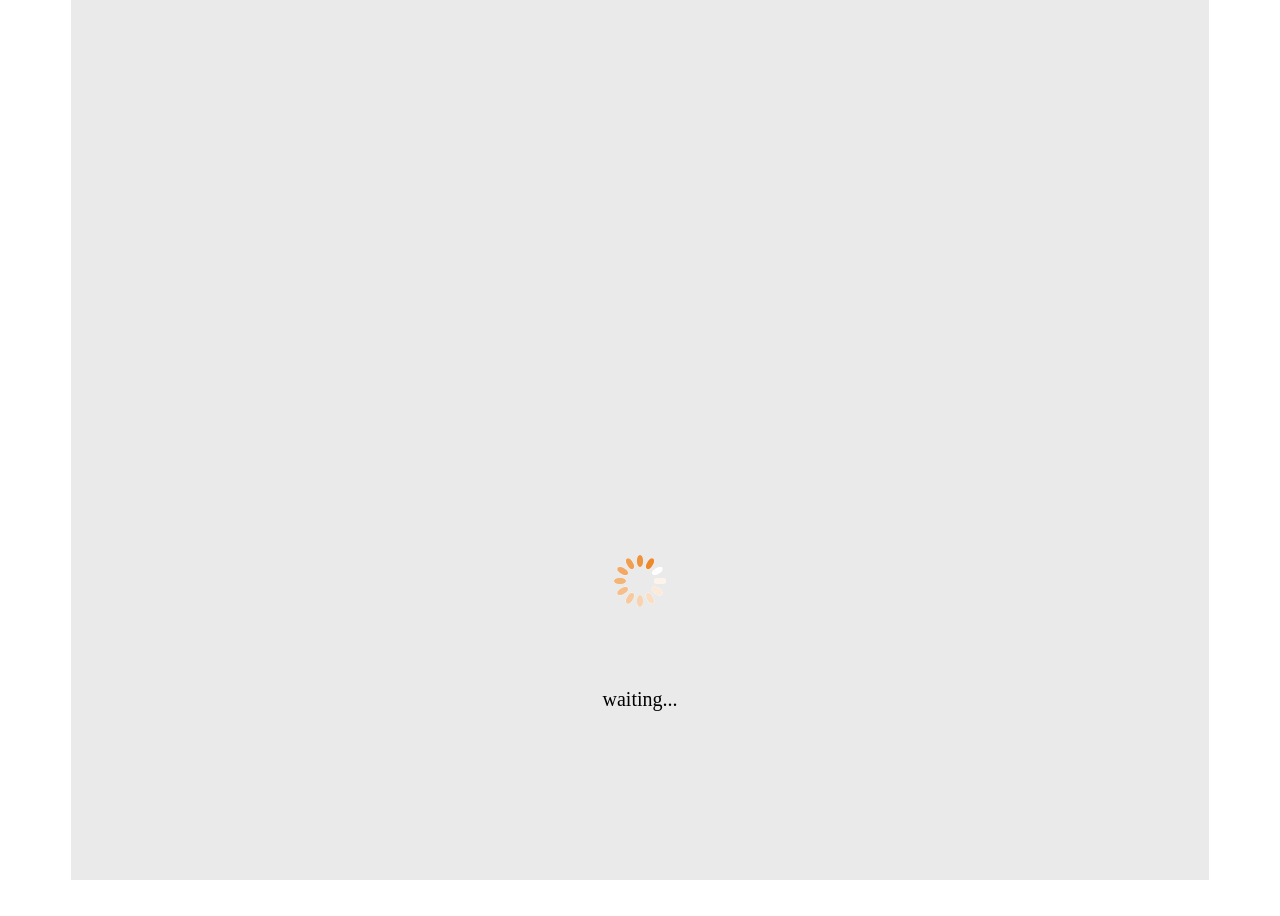
<file: mobile.html>
<!DOCTYPE html>
 <html>
 <head>
   <meta charset="utf-8">
   <meta name="viewport" content="width=device-width,initial-scale=1.0,maximum-scale=1.0,minimum-scale=1.0,user-scalable=no,target-densitydpi=medium-dpi" />
   <meta name="apple-mobile-web-app-capable" content="no" />
   <meta name="apple-mobile-web-app-status-bar-style" content="black" />
   <title>JeongHun</title>
   <style>
      html {
        scroll-behavior: smooth;
      }
      ul {
        margin:0;
        padding:0;
        list-style-type: none;
      }

      #loadingScreen {
        display:block;
        position: absolute;
        top:-6%;
        left:0;
        z-index:2;
        width: 100%;
        height: 120%;
        margin: 0 auto;
        background-color: #EAEAEA;
        text-align: center;
       
      }
      #loadingPercent{
        font-weight: 300;
        font-size:20px;
        margin-top:5%;
      }

      #loadingImage {
        width: 100px;
        height: 100px;
        display: block;
        margin: 0 auto;
        margin-top: 50%;
      }
      #background {
        width: 90%;
        height: 0px;
        margin: 0 auto;
      }
      #dropdown{
        display : none;
        width: 100%;
        height: 5%;
        margin: 0 auto;
        background-color: #113a6b;
      }
      #ButtonImage {
        display: block;
        width:40px;
        height: 90%;
        float:left ;
        margin-top: 2px;
        margin-left : 5px;
        padding-bottom : 0px;
        cursor:pointer;
        border-radius: 100%;
        transition:all ease 1s;
        box-shadow: 2px 2px 2px gray;
        background-color: #EAEAEA;
        text-align: center;
        font-weight: bold;
        font-size: 13px;
      }
      #ButtonImage p, #nowPlaying p {
        margin-top:10px
      }
      

      #main {
        position: relative;
        width: 100%;
        height: 85%;
        margin: 0 auto;
        background-color: antiquewhite; 
        transition:all ease 0.5s;
      }
      #hiddenList {
        position: absolute;
        top:0;
        left:0;
        z-index:1;
        background-color: white;
        background-color:rgba(0, 0, 0, 0.5);/*까만색(0,0,0) 20% 투명도*/
        width: 0%;
        height: 100%;
        margin: 0;
        padding:0;
        transition:all ease 0.5s;
      }
      .test_obj input[type="radio"] {
        display: none;
    }
 
    .test_obj input[type="radio"] + span {  
        margin-left: 10px;
        width:98px;
        height: 20px;
        display: block;
        padding: 15px 10px;
        border: 1px solid #dfdfdf;
        background-color: #ffffff;
        text-align: center;
        cursor: pointer;
        margin-top:5px;
    }
 
    .test_obj input[type="radio"]:checked + span {
        background-color: #113a6b;
        color: #ffffff;
    }
    .test_obj input[type="radio"] + span:hover {
      background-color: #113a6b;
      color: #ffffff;
    }
      

      #hiddenList_content_ul {
       display: none;
       opacity: 0;
       transition:all ease 0.5s;
       width: 98px;
       font-weight: 500;
      }

      #main #main_section1 {
        position: absolute;
        top:0;
        left:0;
        z-index:0;
        width: 100%;
        height: 100%;
        margin: 0 auto;
        transition:all ease 0.5s;
      }
      #main #map {
        display : block;
        width: 100%;
        height: 77%;
        margin: 0 auto;
      }

      #main #scrollBar {
        width:100%; height:22%; overflow-x:auto; white-space:nowrap; margin:0 auto;   
        border-bottom-left-radius: 10px;
        border-bottom-right-radius: 10px;
        background-color: lightblue;
        white-space: nowrap;  
      }
      

      #footer {
        display:none;
        z-index:1;
        width: 100%;
        height: 10%;
        background-color: #113a6b;
      
      }
      #naviIcon, #mapIcon, #reservationIcon{
        display: block;
        float:left;
        margin-top:15px;
        width: 60px;
        height: 60px;
        margin-left:10%;
        background-color: #EAEAEA;
        border-radius: 100%;
        cursor:pointer;
        text-align: center;
        transition:all ease 0.5s;
      }



      #scrollBar > ul { font-size:0px; text-overflow : scroll;}
      #scrollBar > ul > li {
        display:inline-block; 
        font-size:10px; 
        text-align: center;
        width:30%; height:100px; 
        background:#EAEAEA;
        overflow-x:auto; white-space:nowrap;
        margin-right:10px;
        padding-top:20px;
      }
      #performanceDetailInformation {
        overflow-y:auto; overflow-X:auto; white-space:nowrap;
        word-break:break-all;
        width: 0px;
        height: 0px;
        margin: 0 auto;
        margin-top : 20px;
        margin-right: 0px;
        border-radius: 20%;
        text-align: center;
        background-color: #BCE55C;
        box-shadow: 20px 20px 20px gray;
        transition:all ease 0.5s;
        font-size:15px;
        font-weight: 900;
        letter-spacing:-0.5px;
      }

      #performanceDetailInformation:hover{
        background-color: #EAEAEA;
      }
      #performanceDetailInformation h4 {
        margin-bottom: 5px;
        font-weight: bold;
      }
      #performanceDetailInformation h5 {
        margin-bottom: 5px;
      }
      

      #dateDesignation {
        margin-top:3%;
        margin-left: 10%;
        cursor:pointer;
        transition:all ease 1s;
        box-shadow: 2px 2px 2px gray;
        background-color: #EAEAEA;
      }
      #dataDesignation_send {
        margin-top:3%;
        cursor:pointer;
        transition:all ease 1s;
        box-shadow: 2px 2px 2px gray;
        background-color: #EAEAEA;
      }
      #nowPlaying {
        display: block;
        width:40px;
        height: 90%;
        float:left ;
        margin-top: 2px;
        margin-left:8px;
        margin-right : 5px;
        padding-bottom : 0px;
        cursor:pointer;
        border-radius: 100%;
        transition:all ease 1s;
        box-shadow: 2px 2px 2px gray;
        background-color: #EAEAEA;
        text-align: center;
        font-weight: bold;
        font-size: 9px;
      }
   </style>
 </head>
 <body>
   <div id = "background">
     <header id ="dropdown">
      <div id = "ButtonImage"><p>menu</p></div>
      <div class = "false" id ="nowPlaying" style = "width:40px;"><p style="display: block; margin-top:12px">Playing..</p></div>
      <input class = "false" id = "dateDesignation" type='date'>
      <input class = "false" id = "dataDesignation_send" type ="submit" value="확인">
     </header>
     <main id = "main">
       <div id="loadingScreen">
         <img id = "loadingImage" src = "./imgs/Spinner.gif">
         <p id="loadingPercent">waiting...</p> 
       </div>
       <div id = "hiddenList">
          <ul id = "hiddenList_content_ul">
            <li><label class="test_obj"><input id = "checkMusical" type="radio" name="radioButton" value="musical" checked><span>뮤지컬</span></label></li>
            <li><label class="test_obj"><input id = "checkOpera" type="radio" name="radioButton" value="opera"><span>오페라</span></label></li>
            <li><label class="test_obj"><input id = "checkPlay" type="radio" name="radioButton" value="play"><span>연극</span></label></li>
            <li><label class="test_obj"><input id = "checkConcert" type="radio" name="radioButton" value="concert"><span>콘서트</span></label></li>
            <li><label class="test_obj"><input id = "checkTraditionalArt" type="radio" name="radioButton" value="traditionalArt"><span>전통 예술</span></label></li>
            <li><label class="test_obj"><input id = "checkClassic" type="radio" name="radioButton" value="classic"><span>클래식</span></label></li>
            <li><label class="test_obj"><input id = "checkExhibition" type="radio" name="radioButton" value="exhibition"><span>전시</span></label></li>
            <li><label class="test_obj"><input id = "checkDance" type="radio" name="radioButton" value="dance"><span>무용</span></label></li>
          </ul>
       </div>
       <section id = "main_section1">
         <div id = "map">
         </div>
         <div id = "scrollBar">
            <ul id = "scrollBar_ul"></ul>
         </div>
         <div id = "performanceDetailInformation"></div>
       </section>
      
     </main>
     <footer id ="footer">
       <div id ="naviIcon"><p style="font-size: 13px;font-weight: bold;margin-top: 15px;">카카오<br>네비</p></div>
       <div id ="mapIcon"><p style="font-size: 14px;font-weight: bold;margin-top: 20px;">카카오맵</p></div>
       <div id ='reservationIcon'><p style="font-size: 15px;font-weight: bold;margin-top: 20px;">예매</p></div>
      </footer>
   </div>
   
   <script type="text/javascript" src = "https://dapi.kakao.com/v2/maps/sdk.js?appkey=2d840eb6653eca8815b6f489024e0ee2&libraries=services,clusterer"></script>
   <script type="text/javascript" src = "https://developers.kakao.com/sdk/js/kakao.js"></script>
   <script>
     //모바일 해상도 설정하는데 현재 사용자의 모바일 환경의 높이를 가져와 배경화면에 해당하는 div태그의 height를 설정.
      var background = document.querySelector('#background');
      background.style.height = `${screen.height}px`;
   </script>

   <script>
        const proxy = 'https://busan-show.herokuapp.com/';
        //--------------------변수 선언-------------------
        const themcode =    proxy + 'http://apis.data.go.kr/6260000/BusanCultureThemeCodeService/getBusanCultureThemeCode?serviceKey=5WFmQsUZpTifa4SpNtPI1z1RqC721HbHHo937DJt9NYV1lr50bhm15x7cpREJ14DSBtNtOm5C3Oz0CFckeUeAA%3D%3D&pageNo=1&numOfRows=1000&resultType=json';
        const place =       proxy + 'http://apis.data.go.kr/6260000/BusanCulturePerformPlaceService/getBusanCulturePerformPlace?serviceKey=5WFmQsUZpTifa4SpNtPI1z1RqC721HbHHo937DJt9NYV1lr50bhm15x7cpREJ14DSBtNtOm5C3Oz0CFckeUeAA%3D%3D&pageNo=1&numOfRows=1000&resultType=json'

        //전체 8개의 공연이 있으며, 공연 8개의 Json정보를 가져오는 변수
        const musicalJson =        proxy + 'http://apis.data.go.kr/6260000/BusanCultureMusicalDetailService/getBusanCultureMusicalDetail?serviceKey=5WFmQsUZpTifa4SpNtPI1z1RqC721HbHHo937DJt9NYV1lr50bhm15x7cpREJ14DSBtNtOm5C3Oz0CFckeUeAA%3D%3D&pageNo=1&numOfRows=1000&resultType=json';
        const operaJson =          proxy + 'http://apis.data.go.kr/6260000/BusanCultureOperaDetailService/getBusanCultureOperaDetail?serviceKey=5WFmQsUZpTifa4SpNtPI1z1RqC721HbHHo937DJt9NYV1lr50bhm15x7cpREJ14DSBtNtOm5C3Oz0CFckeUeAA%3D%3D&pageNo=1&numOfRows=1000&resultType=json';
        const playJson =           proxy + 'http://apis.data.go.kr/6260000/BusanCulturePlayDetailService/getBusanCulturePlayDetail?serviceKey=5WFmQsUZpTifa4SpNtPI1z1RqC721HbHHo937DJt9NYV1lr50bhm15x7cpREJ14DSBtNtOm5C3Oz0CFckeUeAA%3D%3D&pageNo=1&numOfRows=1000&resultType=json'
        const concertJson =        proxy + 'http://apis.data.go.kr/6260000/BusanCultureConcertDetailService/getBusanCultureConcertDetail?serviceKey=5WFmQsUZpTifa4SpNtPI1z1RqC721HbHHo937DJt9NYV1lr50bhm15x7cpREJ14DSBtNtOm5C3Oz0CFckeUeAA%3D%3D&pageNo=1&numOfRows=1000&resultType=json'
        const traditionalArtJson = proxy + 'http://apis.data.go.kr/6260000/BusanCultureTraditionDetailService/getBusanCultureTraditionDetail?serviceKey=5WFmQsUZpTifa4SpNtPI1z1RqC721HbHHo937DJt9NYV1lr50bhm15x7cpREJ14DSBtNtOm5C3Oz0CFckeUeAA%3D%3D&pageNo=1&numOfRows=1000&resultType=json'
        const classicJson =        proxy + 'http://apis.data.go.kr/6260000/BusanCultureClassicDetailService/getBusanCultureClassicDetail?serviceKey=5WFmQsUZpTifa4SpNtPI1z1RqC721HbHHo937DJt9NYV1lr50bhm15x7cpREJ14DSBtNtOm5C3Oz0CFckeUeAA%3D%3D&pageNo=1&numOfRows=1000&resultType=json';
        const exhibitionJson =     proxy + 'http://apis.data.go.kr/6260000/BusanCultureExhibitDetailService/getBusanCultureExhibitDetail?serviceKey=5WFmQsUZpTifa4SpNtPI1z1RqC721HbHHo937DJt9NYV1lr50bhm15x7cpREJ14DSBtNtOm5C3Oz0CFckeUeAA%3D%3D&stdt=2021&pageNo=1&numOfRows=1000&resultType=json';
        const danceJson =          proxy + 'http://apis.data.go.kr/6260000/BusanCultureDanceDetailService/getBusanCultureDanceDetail?serviceKey=5WFmQsUZpTifa4SpNtPI1z1RqC721HbHHo937DJt9NYV1lr50bhm15x7cpREJ14DSBtNtOm5C3Oz0CFckeUeAA%3D%3D&pageNo=1&numOfRows=1000&resultType=json';
        const parkJson =           proxy + 'http://apis.data.go.kr/6260000/BusanPblcPrkngInfoService/getPblcPrkngInfo?serviceKey=5WFmQsUZpTifa4SpNtPI1z1RqC721HbHHo937DJt9NYV1lr50bhm15x7cpREJ14DSBtNtOm5C3Oz0CFckeUeAA%3D%3D&pageNo=1&numOfRows=1000&resultType=json'
       
        //xxxInformation 변수는 Json에서 공연 정보를 가져와 해당 객체를 배열화 함, xxxMarker 변수는 공연의 마커정보의 객체르 배열화 함.
        var today = getToday();             //현재 날짜 yyyy-mm-dd 형태 반환
        var placeInformation= [];           //공연장 장소 저장
        var musicalInformation = [];         //뮤지컬 Json 정보 저장
        var musicalMarker = [];             //뮤지컬 마커 정보 저장
        var operaInformation = [];          //오페라 Josn 정보 저장
        var operaMarker = [];               //오페라 마커 정보 저장
        var playInformation = [];           //연극 Json 정보 저장
        var playMarker = [];                //연극 마커 정보 저장
        var concertInformation = [];        //콘서트 Json 정보 저장
        var concertMarker = [];             //콘서트 마커 저장
        var traditionalArtInformation = []; //전통 예술 Json 정보 저장
        var traditionalArtMarker = [];      //전통 예술 마커 정보 저장
        var classicInformation = [];        //클래식 Json 정보 저장
        var classicMarker = [];             //클래식 마커 정보 저장
        var exhibitionInformation = [];     //전시 Json 정보 저장
        var exhibitionMarker = [];          //전시 마커 저장
        var danceInformation = [];          //무용 Json 정보 저장
        var danceMarker = [];               //무용 마커 정보 저장 

        var totalPark = []; //주차장 Json에서 가져온 객체를 모두 저장하는 배열
        var clickPark = []; //사용자가 클릭한 공연(ex 뮤지컬 노트르담)을 기준으로 1km반경 내에 보여줄 주차장 객체 저장할 배열
        var clickParkMarker = []; //사용자가 클릭한 공연(ex 뮤지컬 노트르담)을 기준으로 1km반경 내에 보여줄 주차장의 마커 저장 배열 
        
        //Header의 버튼인 Playing..버튼을 누르거나, 사용자 날짜 지정 버튼을 선택하면 XXXInformation에 담긴 정보들이 그에 알맞게 가공된다. XXXInformation의 원본을 저장하는 변수가 tempXXXInformatino이다. 
        var tempMusicalInformation = []; 
        var tempOperaInformation = []; 
        var tempPlayInformation = []; 
        var tempConcertInformation = []; 
        var tempTraditionalArtInformation  = []; 
        var tempClassicInformation = []; 
        var tempExhibitionInformation = [];
        var tempDanceInformation = [];

        var themeCode = []; //테마코드 Json의 item객체 저장해주는 배열
        var performanceThemeCode= []; //현재 사용자가 클릭한 공연의 테마 코드 저장 테마 코드는 문자열로 "1234,5678,1123" 와 같이 4자리 정수가 콤마로 연결된 문자열이다. 예를 들어 테마코드 1234는 themeCode 객체에 담긴 Json정보에서 "즐거움" 이와 같이 매칭됨.
        var cilckMarker; //사용자가 공연 하나를 클릭하면 현재 사용자 눈에 보이는 마커들을 모두 지우고 클릭한 공연의 위치를 나타내는 마커만 지도에 띄움
        var currentMakerLength=0; //현재 화면에 보이는 마커의 개수를 저장해주는 변수
        var infowArray = [] //infoWindow를 담을 객체 선언


        //-------------html의 DOM요소의 객체를 가져오는 부분---------------
        var scrollBar = document.querySelector('#scrollBar');
        var scrollBar_ul = document.querySelector('#scrollBar_ul');
        var idMainTag = document.querySelector('#main');
        var idMain_section1Tag = document.querySelector('#main_section1');
        var headerTag = document.querySelector('#dropdown');
        var footer = document.querySelector('#footer');
        var scrollBar_ul_childCount = document.querySelector('#scrollBar_ul');
        var performanceDetailInformation = document.querySelector('#performanceDetailInformation');
        var checkMusical = document.querySelector('#checkMusical');
        var checkOpera = document.querySelector('#checkOpera');
        var checkPlay = document.querySelector('#checkPlay');
        var checkConcert = document.querySelector('#checkConcert');
        var checkTraditionalArt = document.querySelector('#checkTraditionalArt');
        var checkClassic = document.querySelector('#checkClassic');
        var checkExhibition = document.querySelector('#checkExhibition');
        var checkDance = document.querySelector('#checkDance');
        

        var hiddenbutton = document.querySelector('#ButtonImage');
        var hiddenList = document.getElementById('hiddenList');
        var hiddenList_content = document.getElementById('hiddenList_content');
        var hiddenList_content_ul = document.getElementById('hiddenList_content_ul');
        var nowPlaying = document.querySelector('#nowPlaying');
        var dateDesignation = document.querySelector('#dateDesignation');
        var dataDesignation_send = document.querySelector('#dataDesignation_send');
        var loadingScreen = document.querySelector('#loadingScreen');
        var loadingPercent = document.querySelector('#loadingPercent'); 
        var userInputDateValue;
        
        var naviIcon = document.querySelector('#naviIcon');
        var mapIcon = document.querySelector('#mapIcon');
        var reservationIcon = document.querySelector('#reservationIcon');
       //-------------html의 DOM요소의 객체를 가져오는 부분---------------

        Kakao.init('3f5d2674c29eb3cb86007a28668890f6');//kakao developer에서 발급받은 JavaScript key의 값을 init하여 Kakao API를 사용할 수 있다 

        var mapContainer = document.getElementById('map');
        //화면에 보여질 지도의 Option을 설정하는 단계
        var mapOption = {
            center: new kakao.maps.LatLng(35.13417, 129.11397), // 지도의 중심좌표
              level: 7, // 지도의 확대 레벨
              mapTypeId : kakao.maps.MapTypeId.ROADMAP,
        }; 
        
        // 지도를 생성하여 화면에 띄운다. 
        var map = new kakao.maps.Map(mapContainer, mapOption); 
        var ps = new kakao.maps.services.Places();

        function infowEvent(infoWindow) {infoWindow.close()}
        function showMarkers() {setMarkers(map)}  

        //이 함수는 화면에 마커들을 on/off 해주는 함수로 매개변수로 map이라고 지정하면 on이며 null로 지정하면 off이다. 
        //현재 드롭다운체 check된 공연이 무엇인지 확인하여 if문으로 해당 공연의 마커들을 담고 있는 XXXMarker객체의 setMap함수를 호출하여 마커를 띄워준다. 
        function setMarkers(map) {
            if(checkMusical.checked) {
              for (let i = 0; i < currentMakerLength; i++) {
                musicalMarker[i].setMap(map);
              }  
            }
            else if(checkOpera.checked) {
              for (let i = 0; i < currentMakerLength; i++) {
                operaMarker[i].setMap(map);
              }  
            }
            else if(checkPlay.checked) {
              for (let i = 0; i < currentMakerLength; i++) {
                playMarker[i].setMap(map);
              }  
            } 
            else if(checkConcert.checked) {
              for (let i = 0; i < currentMakerLength; i++) {
                concertMarker[i].setMap(map);
              }  
            }
            else if(checkTraditionalArt.checked) {
              for (let i = 0; i < currentMakerLength; i++) {
                traditionalArtMarker[i].setMap(map);
              }  
            }   
            else if(checkClassic.checked) {
              for (let i = 0; i < currentMakerLength; i++) {
                classicMarker[i].setMap(map);
              }  
            }   
            else if(checkExhibition.checked) {
              for (let i = 0; i < currentMakerLength; i++) {
                exhibitionMarker[i].setMap(map);
              }  
            }   
            else if(checkDance.checked) {
              for (let i = 0; i < currentMakerLength; i++) {
                danceMarker[i].setMap(map);
              }  
            }             
        }

        //두좌표를 km으로 반환
        function getDistanceFromLatLonInKm(lat1, lng1, lat2, lng2) { 
          function deg2rad(deg) { return deg * (Math.PI / 180) } 
          var R = 6371; // Radius of the earth in km 
          var dLat = deg2rad(lat2-lat1); // deg2rad below 
          var dLon = deg2rad(lng2-lng1); 
          var a = Math.sin(dLat/2) * Math.sin(dLat/2) + Math.cos(deg2rad(lat1)) * Math.cos(deg2rad(lat2)) * Math.sin(dLon/2) * Math.sin(dLon/2); 
          var c = 2 * Math.atan2(Math.sqrt(a), Math.sqrt(1-a)); 
          var d = R * c; // Distance in km 
          return d; 
        }
       

        //Header에는 Playing.. 버튼과 사용자 날짜 지정 두 버튼이 존재한다. 이 둘은 서로 베타적인 관계로 하나가 on이면 하나는 off이어야한다.
        //만약 Playing 버튼이 on이라면 날짜 지정 버튼은 누를 수 없도록 사용자 눈에서 사라진다. 
        //또한 공연(ex 뮤지컬 중 노트르담) 하나를 클릭하면 상세 보기창이 뜨는데 그때 상단의 두 버튼은 상세 버튼을 끄기 전까지 사라지게 된다.
        //이 처럼 여러 상황에서 Header의 두 버튼이 사라지고 보이고를 해야하는데 이를 수행해주는 함수가 visibleHeaderElement와 hiddenHeaderElement 함수이다. 
        function visibleHeaderElement(str) {
          if(str == 'viewDateOnly') {
            dateDesignation.style.opacity = '1';
            dateDesignation.style.visibility = 'visible';
            dataDesignation_send.style.opacity = '1';
            dataDesignation_send.style.visibility = 'visible';
            dataDesignation_send.value ='확인';
          }
          else if(str=='viewPlayingOnly') {
            nowPlaying.style.opacity = '1';
            nowPlaying.style.visibility = 'visible';
            nowPlaying.firstChild.style.display = 'block';
          }
          else if(str =="ALL") {
            nowPlaying.style.opacity = '1';
            nowPlaying.style.visibility = 'visible';
            nowPlaying.firstChild.style.display = 'block';
            dateDesignation.style.opacity = '1';
            dateDesignation.style.visibility = 'visible';
            dataDesignation_send.style.opacity = '1';
            dataDesignation_send.style.visibility = 'visible';
            dataDesignation_send.value ='확인';
          }
        }

        function hiddenHeaderElement() {
          nowPlaying.style.opacity = '0';
          nowPlaying.style.visibility = 'hidden';
          nowPlaying.firstChild.style.display = 'none';
          dateDesignation.style.opacity = '0';
          dateDesignation.style.visibility = 'hidden';
          dataDesignation_send.style.opacity = '0';
          dataDesignation_send.style.visibility = 'hidden';
          dataDesignation_send.value ='     ';
        }

        //이 함수는 detailScreenEventSet함수 내부에서 실행되는 callee로 공연의 세부 정보창을 클릭했을 때 발생하는 이벤트의 내용이다. 
        function performanceDetailInformation_eventMethod() {
              
              for(let a = 0; a < infowArray.length; a++) {infowArray[a].close();} //infoWindow.close()를 통해 현재 화면에서 사용자가 마커를 클릭하여 공연장이름이 화면에 떠 있는것을 모두 지워준다. 
              if(dataDesignation_send.style.backgroundColor =='rgb(188, 229, 92)') {
                visibleHeaderElement('viewDateOnly');//Header의 playing 버튼과 날짜 버튼 중 날짜 버튼이 on된 경우 날짜 버튼만 보여지게 한다. 
              }
              else if(nowPlaying.style.backgroundColor =='rgb(188, 229, 92)') {
                visibleHeaderElement('viewPlayingOnly');//Header의 playing 버튼과 날짜 버튼 중 playing 버튼이 on된 경우 playing 버튼만 보여지게 한다. 
              }
              else {
                visibleHeaderElement('ALL'); // 둘다 off인 경우 둘다 화면에 보여지게 한다. 
              }

            //상세창이 열려있는 경우 클릭했을 때만 실행되도록 if문으로 감싼다. 상세창이 열려있을 때 다시 누르면 상세창이 꺼지고, 사용자가 클릭한 공연(ex 뮤지컬의 노트르담)의 배경색이 다시 원래대로 돌아오며
            //화면에 다 지워졌던 마커들이 다시 보여져야한다. 
            if(performanceDetailInformation.style.width=='100%') {          
              naviIcon.style.backgroundColor = "#EAEAEA"
              mapIcon.style.backgroundColor = "#EAEAEA"
              reservationIcon.style.backgroundColor = "#EAEAEA"
              while ( performanceDetailInformation.hasChildNodes() ) { performanceDetailInformation.removeChild( performanceDetailInformation.firstChild ); }// 태그 초기화
              //설명창 닫으면 li중 배경 색이 skyblue 이면 skyblue->#EAEAEA로 변경
              for(let i = 0; i < scrollBar_ul_childCount.childElementCount; i++) {
                var color = scrollBar_ul_childCount.children[i].style.backgroundColor;
                if(color == "rgb(96, 63, 131)"  || color == "rgb(250, 208, 201)" || color == "rgb(43, 174, 102)"
                || color == "rgb(242, 170, 76)" || color == "rgb(183, 46, 46)"   || color == "rgb(206, 212, 110)"
                || color == "rgb(41, 171, 226)" || color == "rgb(93, 93, 93)") {
                  scrollBar_ul_childCount.children[i].style.backgroundColor = "#EAEAEA";
                  break;
                }
              }
              showMarkers();
              cilckMarker.setMap(null);
              for(let a = 0; a<clickParkMarker.length; a++) clickParkMarker[a].setMap(null) //주차장 마커 초기화
              performanceDetailInformation.style.width = '0px';
              performanceDetailInformation.style.height = '0px';
              idMainTag.style.height = '85%'; //원래 크기 복구
              idMain_section1Tag.style.height = '100%'; //원래 크기 복구
            }
            
          }

        function detailScreenEventSet() {
          //뮤지컬 상세보기 창 클릭시 이벤트
          performanceDetailInformation.onclick = function() {
            performanceDetailInformation_eventMethod();
          }
        }

        //checkBoxEvent메소드에서 호출되는 callee이다.
        //checkBoxEvent메소드드는 드롭다운에서 8개의 공연중 하나를 클릭했을 때 발생하는 이벤트로 checkBoxEvent_sub_content메소드는 그 일부의 실행 내용이다. 
        function checkBoxEvent_sub_content(performanJson, PerformanceInformation, performaceMaker) {
          let j = 0;
          let temp = [];
          //Playing...버튼을 누른채로 드롭다운 중 뮤지컬을 클릭했을 때 현제 시각 기준 상영하고 있는 뮤지컬 정보만 출력해줌
          if(PerformanceInformation == musicalInformation && nowPlaying.className=='true') {
            for(let i = 0; i <musicalInformation.length; i++) {
              if(musicalInformation[i].op_st_dt <= today) {
                temp[j] = musicalInformation[i]; j++;
              }
            }
            musicalInformation = [...temp];
            showPerformance(musicalInformation, musicalMarker);
          }  
          else if(PerformanceInformation == operaInformation && nowPlaying.className=='true') {
            for(let i = 0; i <operaInformation.length; i++) {
              if( operaInformation[i].op_st_dt <= today) {
                temp[j] = operaInformation[i]; j++;
              }
            }
            operaInformation = [...temp];
            showPerformance(operaInformation, operaMarker);            
          } 
          
          else if(PerformanceInformation == playInformation && nowPlaying.className=='true') {
            for(let i = 0; i <playInformation.length; i++) {
              if( playInformation[i].op_st_dt <= today) {
                temp[j] = playInformation[i]; j++;
              }
            }
            playInformation = [...temp];
            showPerformance(playInformation, playMarker);
          }  
          else if(PerformanceInformation == concertInformation && nowPlaying.className=='true') {
            for(let i = 0; i <concertInformation.length; i++) {
              if( concertInformation[i].op_st_dt <= today) {
                temp[j] = concertInformation[i]; j++;
              }
            }
            concertInformation = [...temp];
            showPerformance(concertInformation, concertMarker);
          } 
          else if(PerformanceInformation == traditionalArtInformation && nowPlaying.className=='true') {
            for(let i = 0; i <traditionalArtInformation.length; i++) {
              if( traditionalArtInformation[i].op_st_dt <= today) {
                temp[j] = traditionalArtInformation[i]; j++;
              }
            }
            traditionalArtInformation = [...temp];
            showPerformance(traditionalArtInformation, traditionalArtMarker);
          } 
          else if(PerformanceInformation == classicInformation && nowPlaying.className=='true') {
            for(let i = 0; i <classicInformation.length; i++) {
              if( classicInformation[i].op_st_dt <= today) {
                temp[j] = classicInformation[i]; j++;
              }
            }
            classicInformation = [...temp];
            showPerformance(classicInformation, classicMarker);
          } 
          else if(PerformanceInformation == exhibitionInformation && nowPlaying.className=='true') {
            for(let i = 0; i <exhibitionInformation.length; i++) {
              if( exhibitionInformation[i].op_st_dt <= today) {
                temp[j] = exhibitionInformation[i]; j++;
              }
            }
            exhibitionInformation = [...temp];
            showPerformance(exhibitionInformation, exhibitionMarker);
          } 
          else if(PerformanceInformation == danceInformation && nowPlaying.className=='true') {
            for(let i = 0; i <danceInformation.length; i++) {
              if( danceInformation[i].op_st_dt <= today) {
                temp[j] = danceInformation[i]; j++;
              }
            }
            danceInformation = [...temp];
            showPerformance(danceInformation, danceMarker);
          } 
          //Playing..버튼이 off이고 사용자 날자 지정 버튼이 on인 경우 드롭다운에서 8개의 공연중 선택하여 변경해도 그대로 사용자가 지정한 날짜에 따라 출력되야한다. 
          else if(dataDesignation_send.className=='true') {callee_callee_dateDesignation_send();} 
          //날짜 지정 버튼,  Playing.. 버튼 둘 다 안 누른 경우 8개의 공연중 하나를 클릭하면 해당 공연의 모든 공연(ex 뮤지컬의 노트르담 등..)이 화면에 출력된다. 
          else {showPerformance(PerformanceInformation, performaceMaker);} 
          
          //드롭다운에서 8개의 공연중 하나를 클릭했으면 드롭다운 메뉴를 닫아주고 Header의 버튼을 화면에 보이게 해준다. 
          hiddenbutton.style.transform="rotate(0deg)";
          hiddenList_content_ul.style.opacity = '0';
          hiddenList.style.width='0%';
          hiddenList_content_ul.style.display = 'none';
          //드롭다운 메뉴를 닫아주고 Header의 버튼을 화면에 보이게 해주는데 사용자가 드롭다운을 클릭하기전 사용자 날짜 지정 버튼만 on된 경우 이 버튼만 화면에 보이게 한다.
          if(dataDesignation_send.style.backgroundColor =='rgb(188, 229, 92)') {
              visibleHeaderElement('viewDateOnly');
          }
          //드롭다운 메뉴를 닫아주고 Header의 버튼을 화면에 보이게 해주는데 사용자가 드롭다운을 클릭하기전 Playing.. 버튼만 on된 경우 이 버튼만 화면에 보이게 한다.
          else if(nowPlaying.style.backgroundColor =='rgb(188, 229, 92)') {
            visibleHeaderElement('viewPlayingOnly');
          }
          //드롭다운 메뉴를 닫아주고 Header의 버튼을 화면에 보이게 해주는데 사용자가 드롭다운을 클릭하기전 두 버튼 다 off된 경우 두 버튼 모두 화면에 보이게 한다.
          else {
            visibleHeaderElement('ALL');
          }
        }

        //이 메소드내부에서는 8개의 공연 버튼을 클릭할 때 발생하는 이벤트를 등록해주는 메소드이다.
        function checkBoxEvent() {
          checkMusical.onclick = function() {
            if(checkMusical.checked) {
              musicalInformation = [...tempMusicalInformation]; //원본인 tempMusicalInformation의 값을 가져옴
              //만약 상세보기 창이 열러있는 상태에서 드롭다운에서 8개의 공연중 하나를 클릭한 경우 상세창을 먼저 닫고 checkBoxEvent_sub_content 함수 호출.
              if(performanceDetailInformation.style.width == '100%') {
                checkBoxEvent_sub_content(musicalJson, musicalInformation, musicalMarker);
                performanceDetailInformation_eventMethod();
              }
              //만약 상세보기 창이 닫힌 상태에서 드롭다운에서 8개 공연 중 하나를 클리하면 그냥 checkBoxEvent_sub_content 함수를 바로 호출.
              else {
                checkBoxEvent_sub_content(musicalJson, musicalInformation, musicalMarker);
              }
              
            }
          }
          checkOpera.onclick = function() {
            if(checkOpera.checked) {
              operaInformation = [...tempOperaInformation]; //원본인 tempOperaInformation 값을 가져옴
              if(performanceDetailInformation.style.width == '100%') {
                checkBoxEvent_sub_content(operaJson, operaInformation, operaMarker);
                performanceDetailInformation_eventMethod();
              }
              else {
                checkBoxEvent_sub_content(operaJson, operaInformation, operaMarker);
              }
              
            }
          }
          checkPlay.onclick = function() {
            if(checkPlay.checked) {
              playInformation = [...tempPlayInformation]; //원본인 tempPlayInformation 값을 가져옴
              if(performanceDetailInformation.style.width == '100%') {
                checkBoxEvent_sub_content(playJson, playInformation, playMarker);
                performanceDetailInformation_eventMethod();
              }
              else {
                checkBoxEvent_sub_content(playJson, playInformation, playMarker);
              }
              
            }
          }

          checkConcert.onclick = function() {
            if(checkConcert.checked) {
              concertInformation = [...tempConcertInformation]; //원본인 tempPlayInformation 값을 가져옴
              if(performanceDetailInformation.style.width == '100%') { 
                checkBoxEvent_sub_content(playJson, concertInformation, concertMarker);
                performanceDetailInformation_eventMethod();
              }
              else {
                checkBoxEvent_sub_content(concertJson, concertInformation, concertMarker); 
              }
            }
          }
          checkTraditionalArt.onclick = function() {
            if(checkTraditionalArt.checked) {
              traditionalArtInformation = [...tempTraditionalArtInformation]; //원본인 tempPlayInformation 값을 가져옴
              if(performanceDetailInformation.style.width == '100%') { 
                checkBoxEvent_sub_content(traditionalArtJson, traditionalArtInformation, traditionalArtMarker);
                performanceDetailInformation_eventMethod();
              }
              else {
                checkBoxEvent_sub_content(traditionalArtJson, traditionalArtInformation, traditionalArtMarker); 
              }
            }
          }
          checkClassic.onclick = function() {
            if(checkClassic.checked) {
              classicInformation = [...tempClassicInformation]; //원본인 tempPlayInformation 값을 가져옴
              if(performanceDetailInformation.style.width == '100%') { 
                checkBoxEvent_sub_content(classicJson, classicInformation, classicMarker);
                performanceDetailInformation_eventMethod();
              }
              else {
                checkBoxEvent_sub_content(classicJson, classicInformation, classicMarker); 
              }
            }
          }
          checkExhibition.onclick = function() {
            if(checkExhibition.checked) {
              exhibitionInformation = [...tempExhibitionInformation]; //원본인 tempPlayInformation 값을 가져옴
              if(performanceDetailInformation.style.width == '100%') { 
                checkBoxEvent_sub_content(exhibitionJson, exhibitionInformation, exhibitionMarker);
                performanceDetailInformation_eventMethod();
              }
              else {
                checkBoxEvent_sub_content(exhibitionJson, exhibitionInformation, exhibitionMarker); 
              }
            }
          }
          checkDance.onclick = function() {
            if(checkDance.checked) {
              danceInformation = [...tempDanceInformation]; //원본인 tempPlayInformation 값을 가져옴
              if(performanceDetailInformation.style.width == '100%') { 
                checkBoxEvent_sub_content(danceJson, danceInformation, danceMarker);
                performanceDetailInformation_eventMethod();
              }
              else {
                checkBoxEvent_sub_content(danceJson, danceInformation, danceMarker); 
              }
            }
          }
        }
        //keywordFilter 메소드를 설명하기 전에 설명할 것이 공연(ex 뮤지컬 노트르담)하나의 객체에는 공연장 이름과 공연장 ID 정보만 저장되어 있다.
        //placeJson에서 '부산 공연장 정보' Json에는 부산의 모든 공연장 이름과 공연장 ID와 해당 공연장의 주소, 위도, 경도 정보가 들어있다. 따라서 공연(ex 뮤지컬 노트르담)하나의 들어있는 공연장 ID를
        //placeJson에서 공연장 ID과 매칭하여 있다면  공연(ex 뮤지컬 노트르담)하나 객체에 프로퍼티를 추가하여 위도, 경도, 주소 값을 복사해서 저장한다. 
        //하지만 매칭이 되지 않는 경우가 발생하는데 이 경우는 kakao 위자들의 sample 코드로 '카카오 키워드 맵 검색'이라는 인터페이스가 있다.  공연(ex 뮤지컬 노트르담)하나의 공연장 이름을 '키워드 검색'을 하게 되면
        //검색 결과와 매칭되는 결과가 여러개 이며 이를 배열로 반환해준다. 따라서 이 여러 검색 결과 중 우리가 찾으려는 공연장을 추출해낼 필요가 있다. 
        //우선 keywordFilter 메소드는 매개변수로 공연(ex 뮤지컬 노트르담)하나 공연장 이름을 매개변수로 지정하면 예를 들어 "MBC드림홀(구, MBC삼주아트홀)"이 원본인데 이 값이 매개변수로 들어가면
        //"MBC드림홀(구, MBC삼주아트홀)" -> "부산 MBC드림홀" 이 문자열로 리턴해준다. 이렇게 하는 이유는 부산을 앞에 붙이면 부산 지역 내로 검색이 되며 괄호는 불필요한 정보가 될 수 있어 제거를 해줘
        //1차적으로 검색결과들의 연관성을 높이기 위한 방법입니다. 
        function keywordFilter(str) {
            var arr = str.split('');//문자별로 분할
            var indexNum;
            for (var i = 0; i < arr.length; i++) {
                if (arr[i] == '(' || arr[i] == '[') { //괄호 검색
                    indexNum = i;//괄호의 인덱스 저장
                }
            }

            var result = arr.join('');
            result = result.substring(0, indexNum);//제일앞부터 괄호앞까지 자르기
            return result; //스트링으로 변환하여 반환

        }

      //키워드 검색 시 원문인 "MBC드림홀(구, MBC삼주아트홀)" 공연장을 keywordFilter메소드를 통해 "부산 MBC드림홀" 이 문자열로 키워드 검색을 하며 상위 2개의 요소를 저장한다. 
      //그리고 검색된 상위 2개의 공연장 이름과 우리가 검색하려는 공연장의 원문인 "MBC드림홀(구, MBC삼주아트홀)" 문자열과 비교하여 같은 true를 리턴하고 true가 리턴되면 
      //그 공연장 정보를 해당 공연(ex 뮤지컬 노트르담)의 공연장 장소로 지정한다. 
      //isSame은 두 str1, str2의 비교 알고리즘으로 str1은 원문이 들어가고, str2는 키워드 검색 결과 문자열이 들어간다. 
      function isSame(str1, str2) {
          var isSame = false;
          if (str1 == str2) {//두 문자열이 완전 일치
              isSame = true;
          }
          else {
              var secondCompareStr1 = keywordFilter(str1).replace(/(\s*)/g, "");
              var secondCompareStr2 = keywordFilter(str2).replace(/(\s*)/g, "");
              if (secondCompareStr1 == secondCompareStr2) {//괄호와 공백을 제거한 두문자열의 일치
                  isSame = true;
              }
              else {
                  var noSpaceStr1 = str1.replace(/(\s*)/g, "");//공백제거
                  var noSpaceStr2 = str2.replace(/(\s*)/g, "");
                  var strArrS = noSpaceStr1.split('');//작은문자열(검사전)
                  var strArrB = noSpaceStr2.split('');//큰문자열(검사전)
                  if (strArrB.length < strArrS.length) {//검사하고 이름에맞게 맞춰줌
                      var temp = strArrS;
                      strArrS = strArrB;
                      strArrB = temp;
                  }
                  if (strArrB == strArrS) {//정제한 문자열이 같으면 true
                      isSame = true;
                  }
                  else {
                      for (var i = 0; i < strArrS.length; i++) {//큰문자열앞부터에 끝까지에 작은문자열이 포함되있는지 검사
                          if (strArrS[i] != strArrB[i]) {//중간에 같지않으면 break하고 false값 반환
                              isSame = false;
                              var forthStr1 = keywordFilter(str1)//괄호및 공백제거
                              forthStr1 = forthStr1.replace(/(\s*)/g, "");

                              var forthStr2 = keywordFilter(str2)
                              forthStr2 = forthStr2.replace(/(\s*)/g, "");

                              forthStr1 = forthStr1.replace("부산", '');//부산 제거
                              forthStr2 = forthStr2.replace("부산", '');
                              if (forthStr1 == forthStr2) {
                                  isSame = true;
                              }
                              else {
                                  isSame = false//분기의 마지막
                              }
                              break;
                          } else {
                              isSame = true;//for문이 도중에 멈추지않았다면 true
                          }
                      }
                  }
              }
          }

          return isSame;
      }//show 배열에따라 마커추가
      
      //공연(ex 뮤지컬 노트르담)하나에는 테마 코드 프로퍼티가 있다. 1234,5678,.. 이와 같은 문자여로 4자리 정수들이 콤바로 구분되어있다. 
      //tcode는 배열로 콤마들을 기준으로 split한 결과가 들어간다.
      //'부산 공연 테마코드' Json은 테마코드에 해당하는 테마가 무엇인지 매칭되어이 있다. (1234 -> "즐거움")
      //isTheme함수는 테마코드를 테마코드 Json의 객체에 매칭하여 1234에 헤댕하는 "즐거움" 이라는 문자열을 반환해준다. 
      //themeCode배열에는 테마코드 Json 정보가 들어있는 객체를 담는 배열이며 객체의 theme 프로퍼티는 1234 와 같은 테마코드이며, theme_nm프로퍼티는 "즐거움"과 같이 그와 매칭되는 테마 문자열이다.
      function isTheme(tCode) {
        for(let i = 0; i < themeCode.length; i++) {
         
          if(tCode == themeCode[i].theme) {
            return themeCode[i].theme_nm;
          }
        }
        return '';
      }

        //이 메소드는 이 앱의 중처적인 역할을 담당하는 메소드로 input은 1번 매개변수로 XXXInformation이 들어가며, 2번 매개변수는 XXXMarder 배열이 들어간다.
        //output으로는 
        function showPerformance(performanceInfor, performaceMaker) {
          //-------------맵에 마커 출력---------------------------------------------------- 
          //기존 마커들 배열에서 모두 제거하고 화면에서 모두 지운다. 즉 마커 정보를 담는 객체를 비우고 화면에 출력된 마커들을 모두 지운다. 
          for (let i = 0; i < musicalMarker.length; i++)  musicalMarker[i].setMap(null);
          for (let i = 0; i < operaMarker.length; i++)  operaMarker[i].setMap(null);
          for (let i = 0; i < playMarker.length; i++)  playMarker[i].setMap(null);
          for (let i = 0; i < concertMarker.length; i++)  concertMarker[i].setMap(null);
          for (let i = 0; i < traditionalArtMarker.length; i++)  traditionalArtMarker[i].setMap(null);
          for (let i = 0; i < classicMarker.length; i++)  classicMarker[i].setMap(null);
          for (let i = 0; i < exhibitionMarker.length; i++)  exhibitionMarker[i].setMap(null);
          for (let i = 0; i < danceMarker.length; i++)  danceMarker[i].setMap(null);

          for(let i =0 ; i<musicalMarker.length; i++) musicalMarker.pop();
          for(let i =0 ; i<operaMarker.length; i++) operaMarker.pop();
          for(let i =0 ; i<playMarker.length; i++) playMarker.pop();
          for(let i =0 ; i<concertMarker.length; i++) concertMarker.pop();
          for(let i =0 ; i<traditionalArtMarker.length; i++) traditionalArtMarker.pop();
          for(let i =0 ; i<classicMarker.length; i++) classicMarker.pop();
          for(let i =0 ; i<exhibitionMarker.length; i++) exhibitionMarker.pop();
          for(let i =0 ; i<danceMarker.length; i++) danceMarker.pop();

          //8개의 공연은 각 마커 색상(마커 이미지)가 지정된다. 
          var imageSrc; 
          if(performanceInfor == musicalInformation) {imageSrc = 'https://raw.githubusercontent.com/MOON-YS/InternerPrograming_FInal_Project/MoonYoonsik/YS/imgs/makerImg/purple.png';}
          else if(performanceInfor == operaInformation){imageSrc = 'https://raw.githubusercontent.com/MOON-YS/InternerPrograming_FInal_Project/MoonYoonsik/YS/imgs/makerImg/pink.png';}
          else if(performanceInfor == playInformation) {imageSrc = 'https://raw.githubusercontent.com/MOON-YS/InternerPrograming_FInal_Project/MoonYoonsik/YS/imgs/makerImg/green.png';}
          else if(performanceInfor == concertInformation) {imageSrc = 'https://raw.githubusercontent.com/MOON-YS/InternerPrograming_FInal_Project/MoonYoonsik/YS/imgs/makerImg/yellow.png';}
          else if(performanceInfor == traditionalArtInformation) {imageSrc = 'https://raw.githubusercontent.com/MOON-YS/InternerPrograming_FInal_Project/MoonYoonsik/YS/imgs/makerImg/red.png';}
          else if(performanceInfor == classicInformation) {imageSrc = 'https://raw.githubusercontent.com/MOON-YS/InternerPrograming_FInal_Project/MoonYoonsik/YS/imgs/makerImg/light_green.png';}
          else if(performanceInfor == exhibitionInformation) {imageSrc = 'https://raw.githubusercontent.com/MOON-YS/InternerPrograming_FInal_Project/MoonYoonsik/YS/imgs/makerImg/skyblue.png';}
          else if(performanceInfor == danceInformation) {imageSrc = 'https://raw.githubusercontent.com/MOON-YS/InternerPrograming_FInal_Project/MoonYoonsik/YS/imgs/makerImg/black.png';}

          
          infowArray =[];//infow 초기화

          // 지도에 마커를 생성하고 표시한다
          let j;
          currentMakerLength=0;
          //공연(ex 뮤지컬 노트르담)에 공연장 주소, 위도, 경도 정보를 저장해주는 for문이다. 
          for(let i=0; i < performanceInfor.length; i++) {
            var placeObject;
            for(j = 0; j < placeInformation.length; j++) {
              if(placeInformation[j].placeId == performanceInfor[i].place_id) {
                placeObject = placeInformation[j];
                //만약 공연(ex 뮤지컬 노트르담)에 해당하는 공연장이 매칭이 된 경우 공연(ex 뮤지컬 노트르담)에 주소, 위도, 경도 정보를 새로운 프로퍼티로 저장한다. 
                performanceInfor[i].lttd = placeObject.lttd;
                performanceInfor[i].lngt = placeObject.lngt;
                performanceInfor[i].addr = placeObject.addr;
                break;
              }
            }
            //만약 매칭이 공연(ex 뮤지컬 노트르담)에 해당하는 공연장이 공연장 Json에 매칭이 안된 경우 카카오맵의 '키워드 검색'을 한다. 
            if(j == placeInformation.length) {
              // 키워드 검색 완료 시 호출되는 콜백함수
                 function placesSearchCB (data, status, pagination) {
                  if (status === kakao.maps.services.Status.OK) {
                      // 검색된 장소 위치를 기준으로 지도 범위를 재설정하기위해
                      // LatLngBounds 객체에 좌표를 추가합니다
                      var bounds = new kakao.maps.LatLngBounds();

                      //검색된 상위 2개 결과를 배열에 넣고 isSame() 함수로 키워드가 같은지 필터링을 한다. 
                      if(isSame(performanceInfor[i].place_nm, data[0].place_name)){
                        displayMarker(data[0]);    
                        bounds.extend(new kakao.maps.LatLng(data[0].y, data[0].x)); //뮤지컬 요소 객체에 위도 경도 추가
                      }
                      else if(data.length >=2 && isSame(performanceInfor[i].place_nm, data[1].place_name)) {
                        displayMarker(data[1]);    
                        bounds.extend(new kakao.maps.LatLng(data[1].y, data[1].x)); //뮤지컬 요소 객체에 위도 경도 추가
                      }
                      else {
                        performanceInfor[i].lttd = "";
                      }      
                  } 
                  //키워드 검색조차도 안 된 경우 아래의 ""빈 값을 저장한다. 이 값인 경우 상세 보기 창을 누르면 alert로 공연장 위치를 조회할 수 없다는 문구를 띄운다. 
                  else {
                    performanceInfor[i].lttd = "";
                  }
              }

              // 지도에 마커를 표시하는 함수입니다
              let displayMarker = function (place) {
                  var imageSize = new kakao.maps.Size(30,40);
                  var imageOption = {offset: new kakao.maps.Point(27, 69)}; // 마커이미지의 옵션입니다. 마커의 좌표와 일치시킬 이미지 안에서의 좌표를 설정합니다.
                  var markerImage = new kakao.maps.MarkerImage(imageSrc, imageSize, imageOption);
                                   
                  // 마커를 생성하고 지도에 표시합니다
                  let marker = new kakao.maps.Marker({
                    position: new kakao.maps.LatLng(place.y, place.x),   
                    image: markerImage
                  });
                  marker.setMap(map);
                  performanceInfor[i].lttd = place.y;
                  performanceInfor[i].lngt = place.x;
                  performanceInfor[i].addr = place.place_name;


                  var infoWindow = new kakao.maps.InfoWindow({
                      content: `Location: ${performanceInfor[i].place_nm}`,
                  });
                  infowArray.push(infoWindow);
                  kakao.maps.event.addListener(marker, "click", function(){infoWindow.open(map, marker)}); 
                  kakao.maps.event.addListener(map, "click", function() {infoWindow.close()});
                
                  performaceMaker[currentMakerLength] = marker;  // 생성된 마커를 배열에 추가합니다
                  currentMakerLength++;
              }
              ps.keywordSearch("부산 "+keywordFilter(performanceInfor[i].place_nm), placesSearchCB);   
            }   
            //공연(ex 뮤지컬 노트르담)에 해당하는 공연장이 매칭이 된 경우 placeObject 변수에 공연장 Json 정보가 담기고 주소, 위도, 경도를 복사해서 
            //공연(ex 뮤지컬 노트르담) 객체에 새로운 프로퍼티로 추가한다. 
            else {
              func();
              function func() {
                var lat = placeObject.lttd; //위도 저장
                var lng = placeObject.lngt; //경도 저장
                    
                var imageSize = new kakao.maps.Size(30,40);
                var imageOption = {offset: new kakao.maps.Point(27, 69)}; // 마커이미지의 옵션입니다. 마커의 좌표와 일치시킬 이미지 안에서의 좌표를 설정합니다.
                var markerImage = new kakao.maps.MarkerImage(imageSrc, imageSize, imageOption);
                var infoWindow = new kakao.maps.InfoWindow({
                    content: `Location: ${performanceInfor[i].place_nm}`,
                });
                infowArray.push(infoWindow);
                    
                // 마커를 생성하고 지도에 표시합니다
                let marker = new kakao.maps.Marker({
                  position: new kakao.maps.LatLng(lat, lng),   
                  image: markerImage
                });
                marker.setMap(map);


                kakao.maps.event.addListener(marker, "click", function(){infoWindow.open(map, marker)});  //마커를 클릭하면 해당 마커의 공연장 정보가 뜨는 이벤트를 등록한다. 
                kakao.maps.event.addListener(map, "click", function(){infoWindow.close()}); //사용자가 map을 클릭하면 화면에 띄워즌 모든 공연장 정보들이 다 꺼진다. 
                
                performaceMaker[currentMakerLength]=marker;  // 생성된 마커를 배열에 추가
                currentMakerLength++;
              }
            }
          }

          function setMarkers(map) {
              for (let i = 0; i < performaceMaker.length; i++) {
                performaceMaker[i].setMap(map);
              }            
          }
          // "마커 감추기" 버튼을 클릭하면 호출되어 배열에 추가된 마커를 지도에서 삭제하는 함수
          function hideMarkers() {
              setMarkers(null);    
          }

          //해당 위도 경도로 맵 위치 이동 
          function setFocusCenter(lt, ln) {
            var movaLatLon = new kakao.maps.LatLng(lt, ln);
            map.setCenter(movaLatLon);
          }

          //----가로 스크롤에 공연 목록 저장-----------------------------
          while ( scrollBar_ul.hasChildNodes() ) { scrollBar_ul.removeChild( scrollBar_ul.firstChild ); }// 가로 스크롤에 저장된 공연들 다 지우기.
          for(let i = 0; i < performanceInfor.length; i++) {
                const li  = document.createElement('li'); //하나의 li태그는 하나의 공연(ex 뮤지컬 노트르담)이다. 
                li.insertAdjacentHTML('beforeend', `${(performanceInfor[i].title)? performanceInfor[i].title:"-"}<br><br>
                ${(performanceInfor[i].op_st_dt)? performanceInfor[i].op_st_dt:"-"} ~ ${(performanceInfor[i].op_ed_dt)? performanceInfor[i].op_ed_dt:"-"}<br><br>
                ${(performanceInfor[i].place_nm)? performanceInfor[i].place_nm:"-"}`);
                scrollBar_ul.appendChild(li);
                li.style.boxShadow = '5px 5px 5px gray';
                li.style.borderRadius = "10px";
                li.style.fontWeight= 'bold';
                
                if(performanceInfor==musicalInformation) {
                  li.style.border = '2px solid #603f83'
                }
                else if(performanceInfor==operaInformation){
                  li.style.border = '2px solid #fad0c9'
                }
                else if(performanceInfor==playInformation){
                  li.style.border = '2px solid #2bae66'
                }
                else if(performanceInfor==concertInformation){
                  li.style.border = '2px solid #f2aa4c'
                }
                else if(performanceInfor==traditionalArtInformation){
                  li.style.border = '2px solid #b72e2e'
                }
                else if(performanceInfor==classicInformation){
                  li.style.border = '2px solid #ced46e'
                }
                else if(performanceInfor==exhibitionInformation){
                  li.style.border = '2px solid #29abe2'
                }
                else if(performanceInfor==danceInformation){
                  li.style.border = '2px solid #5D5D5D'
                }
                li.onclick = function(event) {
                  let c = 0; 
                  console.log('================================');
                  clickPark = [];
                  for(let a = 0; a<clickParkMarker.length; a++) clickParkMarker[a].setMap(null);
                  clickParkMarker = []; //주차장 마커 초기화
                  for(let a = 0; a < infowArray.length; a++) {infowArray[a].close();}//infoWindow.close()로 마커 클릭시 뜨는 알림창 모두 끄기
                  
                  //사용자가 클릭한 공연을 원점으로 1km내의 공영 주차장을 가져옴
                  for(let a = 0; a<totalPark.length; a++) {
                    if(performanceInfor[i].lttd != "") {
                      //현재 공연장을 중심으로 반경 1km내에 있는 경우
                      if(getDistanceFromLatLonInKm(performanceInfor[i].lttd ,performanceInfor[i].lngt, totalPark[a].lttd, totalPark[a].lngt) <= 1) {
                        clickPark[c] = totalPark[a];
                        c++;
                      }
                    }
                  }
                  console.log("현재 클릭한 공연 근처 1km 반경 내의 주차장 개수: "+clickPark.length);
                  

                  //사용자가 공연(ex 뮤지컬 노트르담)하나를 클릭해서 이미 상세창이 뜬 상태에서 다른 li 공연을 클릭 한 경우
                  if(performanceDetailInformation.style.width == '100%') {
                    performanceDetailInformation_eventMethod();
                    hiddenHeaderElement();
                  }
                  if(performanceDetailInformation.style.width == '0px' || performanceDetailInformation.style.width =="") {
                    hiddenHeaderElement();
                    if(performanceInfor==musicalInformation) {event.target.style.backgroundColor = "#603f83";}
                    else if(performanceInfor == operaInformation){event.target.style.backgroundColor = "#fad0c9";}
                    else if(performanceInfor == playInformation) {event.target.style.backgroundColor = "#2bae66";}
                    else if(performanceInfor == concertInformation) {event.target.style.backgroundColor = "#f2aa4c";}

                    else if(performanceInfor == traditionalArtInformation) {event.target.style.backgroundColor = "#b72e2e";}
                    else if(performanceInfor == classicInformation) {event.target.style.backgroundColor = "#ced46e";}
                    else if(performanceInfor == exhibitionInformation) {event.target.style.backgroundColor = "#29abe2";}
                    else if(performanceInfor == danceInformation) {event.target.style.backgroundColor = "#5D5D5D";}
                    
                    //공연(ex 뮤지컬 노트르담)에 해당하는 공연장이 매칭안되고 키워드 검색 결과도 없는 경우 장소를 조회할 수 없다고 알림창을 띄움
                    if( performanceInfor[i].lttd == "") {
                      hideMarkers();
                      alert("장소를 조회할 수 없습니다. \r공연 정보만 표시합니다.");
                    }
                    else {
                      hideMarkers();
                      var clickMarkerImage = 'https://raw.githubusercontent.com/MOON-YS/InternerPrograming_FInal_Project/MoonYoonsik/YS/imgs/makerImg/selMarker.gif', // 공연(ex 뮤지컬 노트르담)하나를 클릭하면 하나의 공연의 마커 이미지
                      clickMarkerParkImage = 'https://raw.githubusercontent.com/MOON-YS/InternerPrograming_FInal_Project/MoonYoonsik/YS/imgs/makerImg/parkMarker.png';
                      imageSize = new kakao.maps.Size(80, 80), // 마커이미지의 크기입니다
                      imageOption = {offset: new kakao.maps.Point(40, 80)}; // 마커이미지의 옵션입니다. 마커의 좌표와 일치시킬 이미지 안에서의 좌표를 설정합니다.
                      // 마커의 이미지정보를 가지고 있는 마커이미지를 생성합니다.

                      let markerImage = new kakao.maps.MarkerImage(clickMarkerImage, imageSize, imageOption),
                          markerPosition = new kakao.maps.LatLng(performanceInfor[i].lttd, performanceInfor[i].lngt); // 마커가 표시될 위치입니다

                      // 마커를 생성합니다
                      cilckMarker = new kakao.maps.Marker({
                          position: markerPosition, 
                          image: markerImage // 마커이미지 설정 
                      });

                      var infoWindow = new kakao.maps.InfoWindow({
                        content: `${performanceInfor[i].place_nm}`,
                      });
                      infowArray.push(infoWindow);
                      kakao.maps.event.addListener(cilckMarker, "click", function(){infoWindow.open(map, cilckMarker)}); 
                      kakao.maps.event.addListener(map, "click", function(){infoWindow.close()});

                      //주차장 마커 화면에 표시
                      for(let i =0; i < clickPark.length;i++) {
                        let parkImageSize = new kakao.maps.Size(30, 40); // 마커이미지의 크기입니다
                        let parkImage = new kakao.maps.MarkerImage(clickMarkerParkImage, parkImageSize, imageOption);
                        let parkPosition = new kakao.maps.LatLng(clickPark[i].lttd, clickPark[i].lngt); // 마커가 표시될 위치입니다

                        // 마커를 생성합니다
                        let ParkMarker = new kakao.maps.Marker({
                            position: parkPosition, 
                            image: parkImage // 마커이미지 설정 
                        });
                        clickParkMarker[i] = ParkMarker;
                        clickParkMarker[i].setMap(map);
                      }
                      //주차장 마커 표시가 끝나면 클릭한 공연장 마커 표시
                      cilckMarker.setMap(map);
                      setFocusCenter(performanceInfor[i].lttd, performanceInfor[i].lngt);
                    }

                    idMainTag.style.height = '115%'; ///80%->115%
                    idMain_section1Tag.style.height = '70%'; ///100%->70%
                    performanceDetailInformation.style.width = '100%';
                    performanceDetailInformation.style.height = '250px';  

                    //상세 보기창에 공연(ex 뮤지컬 노트르담) 상세 정보를 추가해주는 구간
                    for(let i = 0; i < scrollBar_ul_childCount.childElementCount; i++) {
                      var color = scrollBar_ul_childCount.children[i].style.backgroundColor;
                      if(color == "rgb(96, 63, 131)"  || color == "rgb(250, 208, 201)" || color == "rgb(43, 174, 102)"
                      || color == "rgb(242, 170, 76)" || color == "rgb(183, 46, 46)"   || color == "rgb(206, 212, 110)"
                      || color == "rgb(41, 171, 226)" || color == "rgb(93, 93, 93)") {
                       //1101,1001,1110 이와 같은 형태의 테마코드를 즐거움,슬픔,가족 이와 같은 문자열로 변환하기
                       var splitTheme = performanceInfor[i].theme.split(","); //테마코드는 xxxx,xxxx,xxxx 이와 같은 형식으로 jsno에 존재함. 이를 토근으로 분해
                       performanceThemeCode = []; //배열 초기화
                       for(let p = 0; p<splitTheme.length; p++) {
                         if(isTheme(splitTheme[p]) !='') {
                           if(performanceThemeCode =='') {
                            performanceThemeCode = isTheme(splitTheme[p]);
                           }
                           else {
                            performanceThemeCode = performanceThemeCode + ", "+isTheme(splitTheme[p]);
                           }
                         }
                       }
                       
                       //performanceDetailInformation 변수는 상세 보기 창의 DOM 객체이며 상세 정볼르 추가해준다. 삼항 연산자로 만약 프로퍼티가 없다면 "-" 처리한다. 
                        performanceDetailInformation.insertAdjacentHTML('beforeend', 
                      `${(performanceInfor[i].image)? `<img src =${performanceInfor[i].image} width= "100%" height="300px" style="display:block;borderRadius:100%;"><br>` : `<p>Image is loading.  Refresh it later.</p><img style ="margin 0 auto; width:50px; height:50px"src = "./imgs/Spinner.gif">`}
                        <h4>Title: </h4>${(performanceInfor[i].title)? performanceInfor[i].title:"-"}<br>
                        <h4>Date: </h4>${(performanceInfor[i].op_st_dt)? performanceInfor[i].op_st_dt:"-"} ~ ${(performanceInfor[i].op_ed_dt)? performanceInfor[i].op_ed_dt:"-"}<br>
                        <h4>Location: </h4>${(performanceInfor[i].place_nm)? performanceInfor[i].place_nm:"-"}<br>
                        <h4>Runtime: </h4>${(performanceInfor[i].runtime)? performanceInfor[i].runtime:"-"}<br>
                        <h4>Showtime: </h4>${(performanceInfor[i].showtime)? performanceInfor[i].showtime:"-"}<br>
                        <h4>Rating: </h4>${(performanceInfor[i].rating)? performanceInfor[i].rating:"-"}<br>
                        <h4>Price: </h4>${(performanceInfor[i].price)? performanceInfor[i].price:"-"}<br>
                        <h4>Theme: </h4>${(performanceThemeCode)? performanceThemeCode:"-"}<br>
                        <h4>Casting: </h4>${(performanceInfor[i].casting)? performanceInfor[i].casting:"-"}<br>
                        <h4>Enterprise: </h4>${(performanceInfor[i].enterprise)? performanceInfor[i].enterprise:"-"}<br>
                        <h4>More Information And Reservation: </h4><a href = "${performanceInfor[i].dabom_url}" target="_blank">${performanceInfor[i].dabom_url}</a><br><br><br>
                        `);
                        break;
                      }
                    }
                  } 
                }
            }      

          //footer 3가지 이벤트 등록
          naviIcon.onclick = function() {
            for(let i = 0; i < scrollBar_ul_childCount.childElementCount; i++) {
              var color = scrollBar_ul_childCount.children[i].style.backgroundColor;
                if(color == "rgb(96, 63, 131)"  || color == "rgb(250, 208, 201)" || color == "rgb(43, 174, 102)"
                || color == "rgb(242, 170, 76)" || color == "rgb(183, 46, 46)"   || color == "rgb(206, 212, 110)"
                || color == "rgb(41, 171, 226)" || color == "rgb(93, 93, 93)") {
                  if(performanceInfor[i].lttd == "") {
                    alert("장소를 조회할 수 없어 네비게이션으로 이동하지 않습니다.\n상세보기란에서 위치를 확인해주세요.");
                    return;
                  }
                  else {
                    naviIcon.style.backgroundColor = "#BCE55C"
                    //카카오 네비 앱을 연동해주며 주소, 위도, 경도 정보를 아래와 같은 형식으로 지정하면 네비 앱으로 전환된다. 
                    Kakao.Navi.start({
                      name: performanceInfor[i].addr,
                      x: Number(performanceInfor[i].lngt),
                      y: Number(performanceInfor[i].lttd),
                      coordType: 'wgs84'
                    });
                    return;
                  }
                } 
            }
            alert(`공연을 선택하세요!`);
          }
        
          mapIcon.onclick = function() {
            for(let i = 0; i < scrollBar_ul_childCount.childElementCount; i++) {
              var color = scrollBar_ul_childCount.children[i].style.backgroundColor;
                if(color == "rgb(96, 63, 131)"  || color == "rgb(250, 208, 201)" || color == "rgb(43, 174, 102)"
                || color == "rgb(242, 170, 76)" || color == "rgb(183, 46, 46)"   || color == "rgb(206, 212, 110)"
                || color == "rgb(41, 171, 226)" || color == "rgb(93, 93, 93)") {
                  if(performanceInfor[i].lttd == "") {
                    alert("장소를 조회할 수 없어 카카오맵으로 이동하지 않습니다.\n상세보기란에서 위치를 확인해주세요.");
                    return;
                  }
                  else {
                    //주소, 위도, 경도 값을 통해 카카오 맵 사이트 (앱이 있다면 앱으로) 연동된다. 
                    mapIcon.style.backgroundColor = "#BCE55C"
                    var url2 = `https://map.kakao.com/link/to/${performanceInfor[i].addr},${performanceInfor[i].lttd},${performanceInfor[i].lngt}`;
                    window.open(url2);
                    return;
                  }
                }
            }
            alert(`공연을 선택하세요!`);
          }

          //공연의 예매 사이트인 다봄 사이트로 전환한다. 
          reservationIcon.onclick = function() {
            for(let i = 0; i < scrollBar_ul_childCount.childElementCount; i++) {
              var color = scrollBar_ul_childCount.children[i].style.backgroundColor;
                if(color == "rgb(96, 63, 131)"  || color == "rgb(250, 208, 201)" || color == "rgb(43, 174, 102)"
                || color == "rgb(242, 170, 76)" || color == "rgb(183, 46, 46)"   || color == "rgb(206, 212, 110)"
                || color == "rgb(41, 171, 226)" || color == "rgb(93, 93, 93)") {
                  reservationIcon.style.backgroundColor = "#BCE55C"
                  window.open(performanceInfor[i].dabom_url);
                  return;
                }
            }
            alert(`공연을 선택하세요!`);
          }
        }

        // 현재 날짜짜를 yyyy-mm-dd 형태의 문자열로 반환한다. 
        function getToday () {
            var date = new Date();
            var year = date.getFullYear();
            var month = ("0" + (1 + date.getMonth())).slice(-2);
            var day = ("0" + date.getDate()).slice(-2);
            return year +'-'+ month +'-' + day;
        }

        //매개변수로 전달된 XXXInformation 공연 객체를 담는 배열을 시간 순서에 따라 정렬해주는 함수 bubble sort 사용 
        function sortDate(arrData) {
            for (var i = arrData.length - 1; i > 0; i--) {
                for (var j = 0; j < i; j++) {
                    if (arrData[j].op_ed_dt > arrData[j + 1].op_ed_dt) {
                        var temp = arrData[j];
                        arrData[j] = arrData[j + 1];
                        arrData[j + 1] = temp;
                    }
                    else if (arrData[j].op_ed_dt == arrData[j + 1].op_ed_dt) {
                        if (arrData[j].op_st_dt > arrData[j + 1].op_st_dt) {
                            var temp = arrData[j];
                            arrData[j] = arrData[j + 1];
                            arrData[j + 1] = temp;
                        }
                    }
                }
            }
            return arrData;
        }
        
        
        detailScreenEventSet(); //상세보기 창 클릭 이벤트 메소드
        checkBoxEvent();        //8개 공연 드롭다운 클릭시 이벤트 메소드
        //---------------공연장 이름, 8가지 공연Json 정보 추출----------------------------------- 
        fetch(place)
        .then(res => res.json())
        .then(resJson => {
            var center = resJson.getBusanCulturePerformPlace.item;
            var totalCount = resJson.getBusanCulturePerformPlace.totalCount;  
            for(let i =0; i<totalCount; i++) {
                placeInformation.push(center[i]); //전체 공연장 정보 {} 객체를 placeInformation에 저장
            }
        });

        fetch(musicalJson)
        .then(res => res.json())
        .then(resJson => {
            var musical = resJson.getBusanCultureMusicalDetail.item;
            var totalCount = resJson.getBusanCultureMusicalDetail.totalCount;
            for(let i = 0; i < totalCount; i++) {
                //현재 시각 기준 공연 예정인 뮤지컬만 추출
                if(musical[i].op_ed_dt >= today) {
                    musicalInformation.push(musical[i]);
                }
            }
            
            sortDate(musicalInformation);
            showPerformance(musicalInformation, musicalMarker);
            //전역 코드의 마지막으로 선언된 비동기 함수가 끝나면 로딩창 끄기
            tempMusicalInformation = [...musicalInformation];
            setPerformance_Information_Image(musicalInformation, "뮤지컬");

            fetch(operaJson)
            .then(res => res.json())
            .then(resJson => {
                var performance;
                var totalCount;
                performance = resJson.getBusanCultureOperaDetail.item;
                totalCount = resJson.getBusanCultureOperaDetail.totalCount;
                for(let i = 0; i<operaInformation.length; i++) operaInformation.pop();
                  let j = 0;
                for(let i = 0; i < totalCount; i++) {
                    //현재 시각 기준 공연 예정인 오페라만 추출
                    if(performance[i].op_ed_dt >= today) {
                      operaInformation[j] = performance[i];
                      j++;
                    }
                }
                sortDate(operaInformation);
                tempOperaInformation = [...operaInformation];
                setPerformance_Information_Image(operaInformation, "오페라");
            });

            fetch(playJson)
            .then(res => res.json())
            .then(resJson => {
                var performance;
                var totalCount;
                performance = resJson.getBusanCulturePlayDetail.item;
                totalCount = resJson.getBusanCulturePlayDetail.totalCount;
                for(let i = 0; i<playInformation.length; i++) playInformation.pop();
                let j = 0;
                for(let i = 0; i < totalCount; i++) {
                    //현재 시각 기준 공연 예정인 연극만 추출
                    if(performance[i].op_ed_dt >= today) {
                      playInformation[j] = performance[i];
                      j++;
                    }
                }
                sortDate(playInformation);
                tempPlayInformation = [...playInformation];
                setPerformance_Information_Image(playInformation, "연극");
            });

            fetch(concertJson)
            .then(res => res.json())
            .then(resJson => {
                var performance;
                var totalCount;
                performance = resJson.getBusanCultureConcertDetail.item;
                totalCount = resJson.getBusanCultureConcertDetail.totalCount;
                for(let i = 0; i<concertInformation.length; i++) concertInformation.pop();
                let j = 0;
                for(let i = 0; i < totalCount; i++) {
                    //현재 시각 기준 공연 예정인 콘서트만 추출
                    if(performance[i].op_ed_dt >= today) {
                      concertInformation[j] = performance[i];
                      j++;
                    }
                }
                sortDate(concertInformation);
                tempConcertInformation = [...concertInformation];
                setPerformance_Information_Image(concertInformation, "콘서트");
            });

            fetch(traditionalArtJson)
            .then(res => res.json())
            .then(resJson => {
                var performance;
                var totalCount;
                performance = resJson.getBusanCultureTraditionDetail.item;
                totalCount = resJson.getBusanCultureTraditionDetail.totalCount;
                for(let i = 0; i<traditionalArtInformation.length; i++) traditionalArtInformation.pop();
                let j = 0;
                for(let i = 0; i < totalCount; i++) {
                    //현재 시각 기준 공연 예정인 전통 무용만 추출
                    if(performance[i].op_ed_dt >= today) {
                      traditionalArtInformation[j] = performance[i];
                      j++;
                    }
                }
                sortDate(traditionalArtInformation);
                tempTraditionalArtInformation = [...traditionalArtInformation];
                setPerformance_Information_Image(traditionalArtInformation, "전통 무용");
            });

            fetch(classicJson)
            .then(res => res.json())
            .then(resJson => {
                var performance;
                var totalCount;
                performance = resJson.getBusanCultureClassicDetail.item;
                totalCount = resJson.getBusanCultureClassicDetail.totalCount;
                for(let i = 0; i<classicInformation.length; i++) classicInformation.pop();
                let j = 0;
                for(let i = 0; i < totalCount; i++) {
                    //현재 시각 기준 공연 예정인 클래식만 추출
                    if(performance[i].op_ed_dt >= today) {
                      classicInformation[j] = performance[i];
                      j++;
                    }
                }
                sortDate(classicInformation);
                tempClassicInformation = [...classicInformation];
                setPerformance_Information_Image(classicInformation, "클래식");
            });

            fetch(exhibitionJson)
            .then(res => res.json())
            .then(resJson => {
                var performance;
                var totalCount;
                performance = resJson.getBusanCultureExhibitDetail.item;
                totalCount = resJson.getBusanCultureExhibitDetail.totalCount;
                for(let i = 0; i<exhibitionInformation.length; i++) exhibitionInformation.pop();
                let j = 0;
                for(let i = 0; i < totalCount; i++) {
                    //현재 시각 기준 공연 예정인 전시만 추출
                    if(performance[i].op_ed_dt >= today) {
                      exhibitionInformation[j] = performance[i];
                      j++;
                    }
                }
                sortDate(exhibitionInformation);
                tempExhibitionInformation = [...exhibitionInformation];
                setPerformance_Information_Image(exhibitionInformation, "전시");
            });

            fetch(danceJson)
            .then(res => res.json())
            .then(resJson => {
                var performance;
                var totalCount;
                performance = resJson.getBusanCultureDanceDetail.item;
                totalCount = resJson.getBusanCultureDanceDetail.totalCount;
                for(let i = 0; i<danceInformation.length; i++) danceInformation.pop();
                let j = 0;
                for(let i = 0; i < totalCount; i++) {
                    //현재 시각 기준 공연 예정인 무용만 추출
                    if(performance[i].op_ed_dt >= today) {
                      danceInformation[j] = performance[i];
                      j++;
                    }
                }
                sortDate(danceInformation);
                tempDanceInformation = [...danceInformation];
                setPerformance_Information_Image(danceInformation, "무용");
            });


            //테마코드 추출
            fetch(themcode)
            .then(res => res.json())
            .then(resJson => {
              var array = resJson.getBusanCultureThemeCode.item;
              var totalCount = resJson.getBusanCultureThemeCode.totalCount;
              for(let i = 0; i<totalCount; i++) {
                themeCode[i] = array[i];
              }
            });

            //부산 공영 주차장 Json 추출
            fetch(parkJson)
            .then(res => res.json())
            .then(resJson => {
              var array = resJson.getPblcPrkngInfo.item;
              var totalCount = resJson.getPblcPrkngInfo.totalCount;
              for(let i = 0; i<totalCount; i++) {
                totalPark[i] = array[i];

                //주차장 Json에서 주차장 가져오기
                function parkSearch(data, status, pagination) {
                  if (status === kakao.maps.services.Status.OK) {
                    totalPark[i].lttd = data[0].y;
                    totalPark[i].lngt = data[0].x;
                  }
                  else {
                    totalPark[i].lttd ="";
                  }
                }
                //카카오 맵에서 "부산 + 공연장명 + 주차장"으로 검색한 결과도 추가하여 반영하기
                ps.keywordSearch(totalPark[i].jibunAddr, parkSearch);
               
              }
            });
        });

        
        //Header의 menu 버튼 클릭시 이벤트 구현
        hiddenbutton.onclick = function() {
          for(let a = 0; a < infowArray.length; a++) {infowArray[a].close();}//infoWindow.close()로 마커 클릭시 뜨는 알림창 모두 끄기
          //드롭다운 창이 닫힌 경우
          if(hiddenList.style.width=="" || hiddenList.style.width=="0%") {
            hiddenbutton.style.transform="rotate(360deg)";
            //hiddenList_content.style.width = '120px';
            hiddenList.style.width='100%';
            setTimeout(()=>{hiddenList_content_ul.style.opacity = '1'}, 300);
            hiddenList_content_ul.style.display = 'block';
            hiddenHeaderElement();
            
          }
          //드롭다운 창이 열린 경우
          else if(hiddenList.style.width=="100%" && hiddenList_content_ul.style.opacity == '1') {
            hiddenbutton.style.transform="rotate(0deg)";
            hiddenList_content_ul.style.opacity = '0';
            hiddenList.style.width='0%';
            hiddenList_content_ul.style.display = 'none'
            if(performanceDetailInformation.style.width !='100%') {
              if(dataDesignation_send.style.backgroundColor =='rgb(188, 229, 92)') {
                visibleHeaderElement('viewDateOnly');
              }
              else if(nowPlaying.style.backgroundColor =='rgb(188, 229, 92)') {
                visibleHeaderElement('viewPlayingOnly');
              }
              else {
                visibleHeaderElement('ALL');
              }
            }
          }
        }
  
        //nowPlaying 메소드에서 호출되는 callee로 클릭시 실행이 구현되는 메소드이다. 
        function callee_nowPlaying() {
          let j = 0;
          let temp = [];
          let nowPerformenceBorderColor = scrollBar_ul_childCount.children[0]; //li태그의 배경색으로 8가지 공연중 어떤 공연인지를 판단한다. 
          if(nowPlaying.firstChild.style.display == 'block') {
              //nowPlaying.className == 'false'인 경우 사용자가 Playing.. 버튼을 on 한 경우 이므로, 현재 상형중인 공연만 보여주기
              if(nowPlaying.className == 'false') {
                nowPlaying.className ='true';
                nowPlaying.style.backgroundColor = '#BCE55C';
                nowPlaying.style.transform="rotate(360deg)";

                if(nowPerformenceBorderColor == null) {
                  musicalInformation = [...temp];
                  showPerformance(musicalInformation, musicalMarker);
                }
                //현재 화면에 보여지는 창이 뮤지커컬인 경우 temp라는 임시 저장소에서 XXXInformation을 가공하여 현재 상영중인 정보만 추출하여 temp에 저장한다. 
                //XXXInformation의 원본은 tempXXXInformation이 가지고 있으므로 XXXInformation을 temp의 값으로 reset 한다. 그리고 showPerformance를 호출한다. 
                else if(nowPerformenceBorderColor.style.borderColor=="rgb(96, 63, 131)") {
                  for(let i = 0; i <musicalInformation.length; i++) {
                    if(musicalInformation[i].op_st_dt <= today) {
                      temp[j] = musicalInformation[i]; j++;
                    }
                  }
                  musicalInformation = [...temp];
                  showPerformance(musicalInformation, musicalMarker);
                }
                else if(nowPerformenceBorderColor.style.borderColor=="rgb(250, 208, 201)") {
                  for(let i = 0; i <operaInformation.length; i++) {
                    if( operaInformation[i].op_st_dt <= today) {
                      temp[j] = operaInformation[i]; j++;
                    }
                  }
                  operaInformation = [...temp];
                  showPerformance(operaInformation, operaMarker);
                }
                else if(nowPerformenceBorderColor.style.borderColor== "rgb(43, 174, 102)"){
                  for(let i = 0; i <playInformation.length; i++) {
                    if( playInformation[i].op_st_dt <= today) {
                      temp[j] = playInformation[i]; j++;
                    }
                  }
                  playInformation = [...temp];
                  showPerformance(playInformation, playMarker);
                }
                else if(nowPerformenceBorderColor.style.borderColor== "rgb(242, 170, 76)"){
                  for(let i = 0; i <concertInformation.length; i++) {
                    if( concertInformation[i].op_st_dt <= today) {
                      temp[j] = concertInformation[i]; j++;
                    }
                  }
                  concertInformation = [...temp];
                  showPerformance(concertInformation, concertMarker);
                }
                else if(nowPerformenceBorderColor.style.borderColor== "rgb(183, 46, 46)"){
                  for(let i = 0; i <traditionalArtInformation.length; i++) {
                    if( traditionalArtInformation[i].op_st_dt <= today) {
                      temp[j] = traditionalArtInformation[i]; j++;
                    }
                  }
                  traditionalArtInformation = [...temp];
                  showPerformance(traditionalArtInformation, traditionalArtMarker);
                }
                else if(nowPerformenceBorderColor.style.borderColor== "rgb(206, 212, 110)"){
                  for(let i = 0; i <classicInformation.length; i++) {
                    if( classicInformation[i].op_st_dt <= today) {
                      temp[j] = classicInformation[i]; j++;
                    }
                  }
                  classicInformation = [...temp];
                  showPerformance(classicInformation, classicMarker);
                }
                else if(nowPerformenceBorderColor.style.borderColor== "rgb(41, 171, 226)"){
                  for(let i = 0; i <exhibitionInformation.length; i++) {
                    if( exhibitionInformation[i].op_st_dt <= today) {
                      temp[j] = exhibitionInformation[i]; j++;
                    }
                  }
                  exhibitionInformation = [...temp];
                  showPerformance(exhibitionInformation, exhibitionMarker);
                }
                else if(nowPerformenceBorderColor.style.borderColor== "rgb(93, 93, 93)"){
                  for(let i = 0; i <danceInformation.length; i++) {
                    if( danceInformation[i].op_st_dt <= today) {
                      temp[j] = danceInformation[i]; j++;
                    }
                  }
                  danceInformation = [...temp];
                  showPerformance(danceInformation, danceMarker);
                }

                dateDesignation.style.opacity = '0';
                dateDesignation.style.visibility = 'hidden';
                dataDesignation_send.style.opacity = '0';
                dataDesignation_send.style.visibility = 'hidden';
                dataDesignation_send.value ='     ';
              }
              //nowPlaying.className == 'true' 인 경우 사용자가 Playing.. 버튼을 off 한 경우 이므로, 다시 원래대로 돌린다. 
              else if(nowPlaying.className == 'true') {
                nowPlaying.className ='false';
                nowPlaying.style.backgroundColor = '#EAEAEA';
                nowPlaying.style.transform="rotate(0deg)";

                //Playing.. 버튼이 off이므로 tempXXXInformation 원본을 다시 불러와 showPerformance를 호출한다. 
                if(checkMusical.checked) {
                  musicalInformation = [...tempMusicalInformation];
                  showPerformance(musicalInformation, musicalMarker);
                }
                else if(checkOpera.checked) {
                  operaInformation = [...tempOperaInformation];
                  showPerformance(operaInformation, operaMarker);
                }
                else if(checkPlay.checked){
                  playInformation = [...tempPlayInformation];
                  showPerformance(playInformation, playMarker);
                }
                else if(checkConcert.checked){
                  concertInformation = [...tempConcertInformation];
                  showPerformance(concertInformation, concertMarker);
                }
                else if(checkTraditionalArt.checked){
                  traditionalArtInformation = [...tempTraditionalArtInformation];
                  showPerformance(traditionalArtInformation, traditionalArtMarker);
                }
                else if(checkClassic.checked){
                  classicInformation = [...tempClassicInformation];
                  showPerformance(classicInformation, classicMarker);
                }
                else if(checkExhibition.checked){
                  exhibitionInformation = [...tempExhibitionInformation];
                  showPerformance(exhibitionInformation, exhibitionMarker);
                }
                else if(checkDance.checked){
                  danceInformation = [...tempDanceInformation];
                  showPerformance(danceInformation, danceMarker);
                }
                dateDesignation.style.opacity = '1';
                dateDesignation.style.visibility = 'visible';
                dataDesignation_send.style.opacity = '1';
                dataDesignation_send.style.visibility = 'visible';
                dataDesignation_send.value ='확인';
              } 
          }
        }
        //Playing.. 버튼 클릭 이벤트
        nowPlaying.onclick = function() {
          for(let a = 0; a < infowArray.length; a++) {infowArray[a].close();}//infoWindow.close()로 마커 클릭시 뜨는 알림창 모두 끄기
          callee_nowPlaying();
        }

        //callee_dateDesignation_send() 에서 호출되는 callee이다. 
        function callee_callee_dateDesignation_send() {
          let j = 0;
          let temp = [];
          //8가지 공연 중 현재 어떤 공연지를 if-else 문으로 구분하여 공연의 날짜가 사용자가 지정한 날짜인 userInputDateValue값 사이에 사영하는 공연을 XXXInformation에서 추출하여
          //temp 에 저장한 뒤 이 값을 XXXInformation의 새로운 값으로 reset한다. 그리고 showPerformace 메소드를 호출한다. 
          if(checkMusical.checked) {
              for(let i = 0; i <musicalInformation.length; i++) {
                if(musicalInformation[i].op_st_dt <= userInputDateValue && musicalInformation[i].op_ed_dt >= userInputDateValue) {
                  temp[j] = musicalInformation[i]; j++;
                }
              }
              musicalInformation = [...temp];
              showPerformance(musicalInformation, musicalMarker);
            }
            else if(checkOpera.checked) {
              for(let i = 0; i <operaInformation.length; i++) {
                if(operaInformation[i].op_st_dt <= userInputDateValue && operaInformation[i].op_ed_dt >= userInputDateValue) {
                  temp[j] = operaInformation[i]; j++;
                }
              }
              operaInformation = [...temp];
              showPerformance(operaInformation, operaMarker);
            }
            else if(checkPlay.checked){
              for(let i = 0; i <playInformation.length; i++) {
                 if(playInformation[i].op_st_dt <= userInputDateValue && playInformation[i].op_ed_dt >= userInputDateValue) {
                  temp[j] = playInformation[i]; j++;
                }
              }
              playInformation = [...temp];
              showPerformance(playInformation, playMarker);
          }
          else if(checkConcert.checked){
              for(let i = 0; i <concertInformation.length; i++) {
                 if(concertInformation[i].op_st_dt <= userInputDateValue && concertInformation[i].op_ed_dt >= userInputDateValue) {
                  temp[j] = concertInformation[i]; j++;
                }
              }
              concertInformation = [...temp];
              showPerformance(concertInformation, concertMarker);
          }
          else if(checkTraditionalArt.checked){
              for(let i = 0; i <traditionalArtInformation.length; i++) {
                 if(traditionalArtInformation[i].op_st_dt <= userInputDateValue && traditionalArtInformation[i].op_ed_dt >= userInputDateValue) {
                  temp[j] = traditionalArtInformation[i]; j++;
                }
              }
              traditionalArtInformation = [...temp];
              showPerformance(traditionalArtInformation, traditionalArtMarker);
          }
          else if(checkClassic.checked){
              for(let i = 0; i <classicInformation.length; i++) {
                 if(classicInformation[i].op_st_dt <= userInputDateValue && classicInformation[i].op_ed_dt >= userInputDateValue) {
                  temp[j] = classicInformation[i]; j++;
                }
              }
              classicInformation = [...temp];
              showPerformance(classicInformation, classicMarker);
          }
          else if(checkExhibition.checked){
              for(let i = 0; i <exhibitionInformation.length; i++) {
                 if(exhibitionInformation[i].op_st_dt <= userInputDateValue && exhibitionInformation[i].op_ed_dt >= userInputDateValue) {
                  temp[j] = exhibitionInformation[i]; j++;
                }
              }
              exhibitionInformation = [...temp];
              showPerformance(exhibitionInformation, exhibitionMarker);
          }
          else if(checkDance.checked){
              for(let i = 0; i <danceInformation.length; i++) {
                 if(danceInformation[i].op_st_dt <= userInputDateValue && danceInformation[i].op_ed_dt >= userInputDateValue) {
                  temp[j] = danceInformation[i]; j++;
                }
              }
              danceInformation = [...temp];
              showPerformance(danceInformation, danceMarker);
          }
        }

        //dataDesignation_send() 에서 호출되는 callee이다. 
        function callee_dataDesignation_send() {
          let j = 0;
          let temp = [];
          if(dataDesignation_send.value == "확인") {
              //현재 상형중인 공연만 보여주는 버튼이 on되는 경우이다.
              if(dataDesignation_send.className == 'false') {
                //각종 에니메이션이 진행된 후 callee_callee_dateDesignation_send가 호출된다. 
                dataDesignation_send.className ='true';
                dataDesignation_send.style.backgroundColor = '#BCE55C';
                dataDesignation_send.className ='true';
                dateDesignation.style.backgroundColor = '#BCE55C';
                nowPlaying.style.opacity = '0';
                nowPlaying.style.visibility = 'hidden';
                nowPlaying.firstChild.style.display = 'none';
                
                callee_callee_dateDesignation_send();
              }
              //현재 상형중인 공연만 보여주는 버튼이 off되는 경우이다. 이는 사용자 날짜 지정 공연 추출에서 다시 원래대로 돌리게 된다. 
              else if(dataDesignation_send.className == 'true') {
                dataDesignation_send.className ='false';
                dateDesignation.style.backgroundColor = '#EAEAEA';
                dataDesignation_send.style.backgroundColor = '#EAEAEA';
                nowPlaying.style.opacity = '1';
                nowPlaying.style.visibility = 'visible';
                nowPlaying.firstChild.style.display = 'block';

                //XXXInformation의 값을 원본 객체의 값으로 돌리고 showPerformance를 호출한다. 
                if(checkMusical.checked) {
                  musicalInformation = [...tempMusicalInformation];
                  showPerformance(musicalInformation, musicalMarker);
                }
                else if(checkOpera.checked) {
                  operaInformation = [...tempOperaInformation];
                  showPerformance(operaInformation, operaMarker);
                }
                else if(checkPlay.checked){
                  playInformation = [...tempPlayInformation];
                  showPerformance(playInformation, playMarker);
                }
                else if(checkConcert.checked){
                  concertInformation = [...tempConcertInformation];
                  showPerformance(concertInformation, concertMarker);
                }
                else if(checkTraditionalArt.checked){
                  traditionalArtInformation = [...tempTraditionalArtInformation];
                  showPerformance(traditionalArtInformation, traditionalArtMarker);
                }
                else if(checkClassic.checked){
                  classicInformation = [...tempClassicInformation];
                  showPerformance(classicInformation, classicMarker);
                }
                else if(checkExhibition.checked){
                  exhibitionInformation = [...tempExhibitionInformation];
                  showPerformance(exhibitionInformation, exhibitionMarker);
                }
                else if(checkDance.checked){
                  danceInformation = [...tempDanceInformation];
                  showPerformance(danceInformation, danceMarker);
                }
                dateDesignation.style.opacity = '1';
                dateDesignation.style.visibility = 'visible';
                dataDesignation_send.style.opacity = '1';
                dataDesignation_send.style.visibility = 'visible';
                dataDesignation_send.value ='확인';
              } 
          }
        }

        //날짜 입력 버튼을 클릭했을 때 발생하는 이벤트
        dateDesignation.value = today;
        dataDesignation_send.onclick = function() {
          for(let a = 0; a < infowArray.length; a++) {infowArray[a].close();}//infoWindow.close()로 마커 클릭시 뜨는 알림창 모두 끄기
          userInputDateValue = dateDesignation.value;
          callee_dataDesignation_send();
        }

        //setPerformance_Information_Image() 에서 호출되는 callee이다. 
        //이 메소드는 공연(ex 뮤지컬 노트르담)에 해당하는 다봄 사이트에서 공연 이미지를 크롤링 하여 이미지를 가져오는 메소드이다. 
        //callee에서는 이미지 크롤링이 진행된다. 첫 매개변수는 XXXInformation이 들어간다. XXXInformation이.image라는 프로퍼티에 크롤링르 통해 이미지의 URL 주소를 저장한다. 
        //len 매개변수는 현재 XXXInformation의 배열의 index이다. 
        // InformationString은 8가지 공연에 대한 "뮤지컬", "연극".. 등 문자열을 지정해주는 매개밴수이다.
        function callee_setPerformance_Information_Image(performanceInformation, len, InformationString) {
            const proxy = 'https://busan-show.herokuapp.com/';
            var request = new XMLHttpRequest();
            request.open("GET", proxy + performanceInformation.dabom_url);
            request.responseType = "document";
            request.onload = function () {
              if (request.readyState === 4) {
                if (request.status === 200) {
                  var imgElement = request.responseXML.querySelector("div.leftbox>img");
                  var imgUrl = imgElement.src;
                  var splitUrl = imgUrl.split('/')
                  imgUrl = 'http://busandabom.net/images/contents/' + splitUrl[5]
                  if (splitUrl[5] == "noimg_classic.jpg") {
                    imgUrl = 'http://busandabom.net/img/content/' + splitUrl[5]
                  }
                  //다봄 사이트 크롤링을 통해 얻어진 이미지 URL을 XXXInformation.image의 값으로 저장한다. 
                  performanceInformation.image = imgUrl;
                  loadginEnd(InformationString, len);
                } else {
                  console.error(request.status, request.statusText);
                }
              }
            };
            request.onerror = function (e) {
              console.error(request.status, request.statusText);
            };
            request.send(null);  // not a POST request, so don't send extra data
            //8개 공연중 처음으로 뮤지컬을 fetch하는데 뮤지컬 공연 정보 배열 요소에 image의 삽입이 모두 끝나면 호출되는 함수로 이때 로딩창 이미지를 꺼준다.          
        }

        function setPerformance_Information_Image(performanceInformation, InformationString) {
          for(let i=0; i < performanceInformation.length; i++) {
            callee_setPerformance_Information_Image(performanceInformation[i], i, InformationString);
          }
        }

        //앱 접속시 로딩창이 뜨고 로딩이 끝나면 로딩창을 꺼주는 함수
        function loadginEnd(InformationString, len) {
          if((len +1)==musicalInformation.length) {
            loadingPercent.textContent=`Loading Images 100%`;
          }
          else {
            loadingPercent.textContent=`Loading Images ${parseInt(((len)/musicalInformation.length)*100)}%`;
          }
          
          if(InformationString==="뮤지컬" && ((len +1)==musicalInformation.length)) {
            console.log('뮤지컬 이미지 로딩 끝');
            loadingScreen.style.display='none';
            footer.style.display = 'block';
            headerTag.style.display='block';
          }
        }
 </script>
 </body>
 </html>
</file>
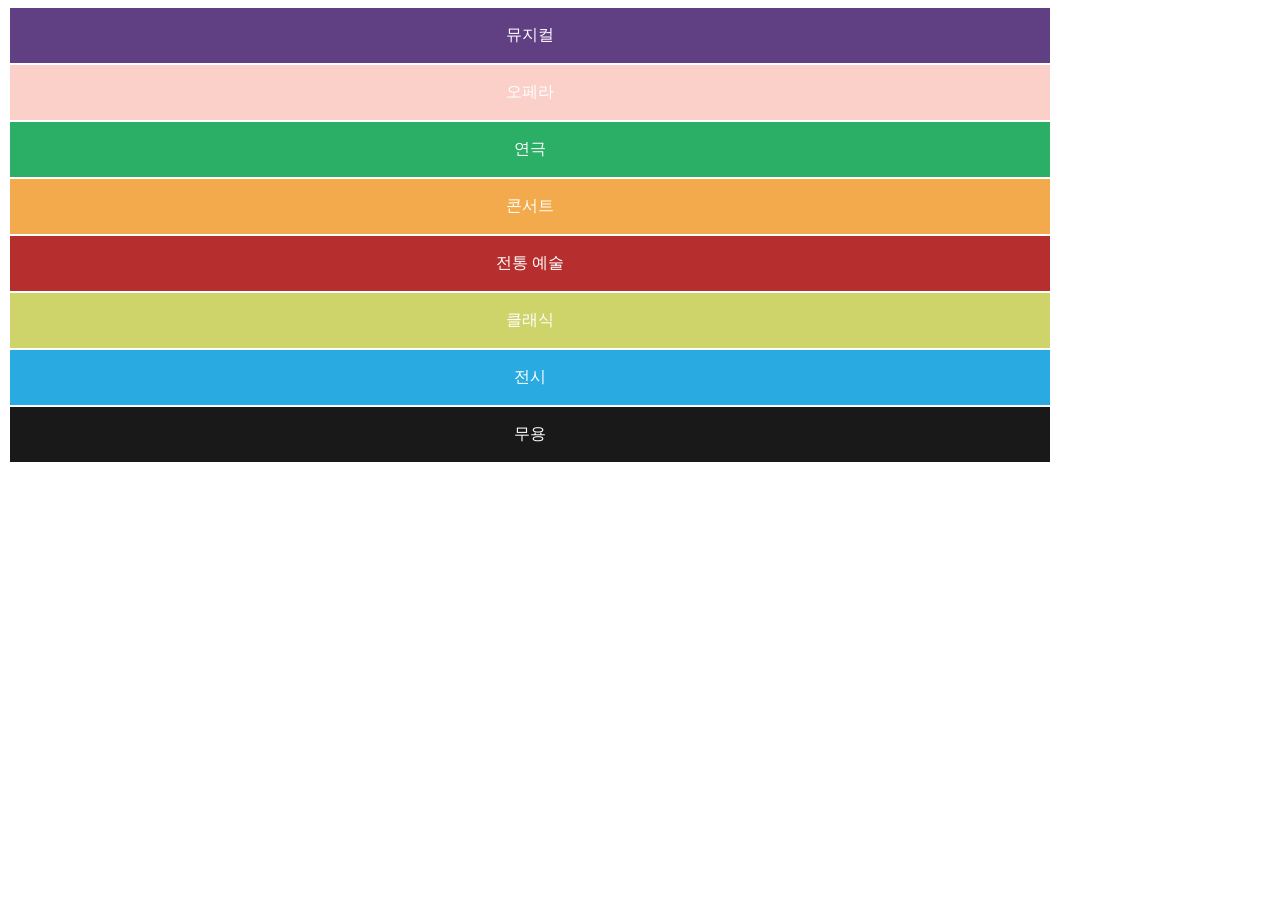
<file: test/checkboxtest.html>
<html>
    <head>
        <meta charset="utf-8">
        <title>check box</title>
        <link rel="stylesheet" href="../css/checkbox.css">
    </head>
    <body>
        <div class="typeCheckBox">
            <div>
                <label>
                    <input type="checkbox" id="musical" onclick="checkBoxClicked()" checked="checked">
                    <span>뮤지컬</span>
                </label>
            </div>
            <div>
                <label>
                    <input type="checkbox" id="opera" onclick="checkBoxClicked()" checked="checked">
                    <span>오페라</span>
                </label>
            </div>
            <div>
                <label>
                    <input type="checkbox" id="play" onclick="checkBoxClicked()" checked="checked">
                    <span>연극</span>
                </label>
            </div>
            <div>
                <label>
                    <input type="checkbox" id="concert" onclick="checkBoxClicked()" checked="checked">
                    <span>콘서트</span>
                </label>
            </div>
            <div>
                <label>
                    <input type="checkbox" id="tradition" onclick="checkBoxClicked()" checked="checked">
                    <span>전통 예술</span>
                </label>
            </div>
            <div>
                <label>
                    <input type="checkbox" id="classic" onclick="checkBoxClicked()" checked="checked">
                    <span>클래식</span>
                </label>
            </div>
            <div>
                <label>
                    <input type="checkbox" id="exhibition" onclick="checkBoxClicked()" checked="checked">
                    <span>전시</span>
                </label>
            </div>
            <div>
                <label>
                    <input type="checkbox" id="dance" onclick="checkBoxClicked()" checked="checked">
                    <span>무용</span>
                </label>
            </div>
        </div>
    </body>
</html>
</file>
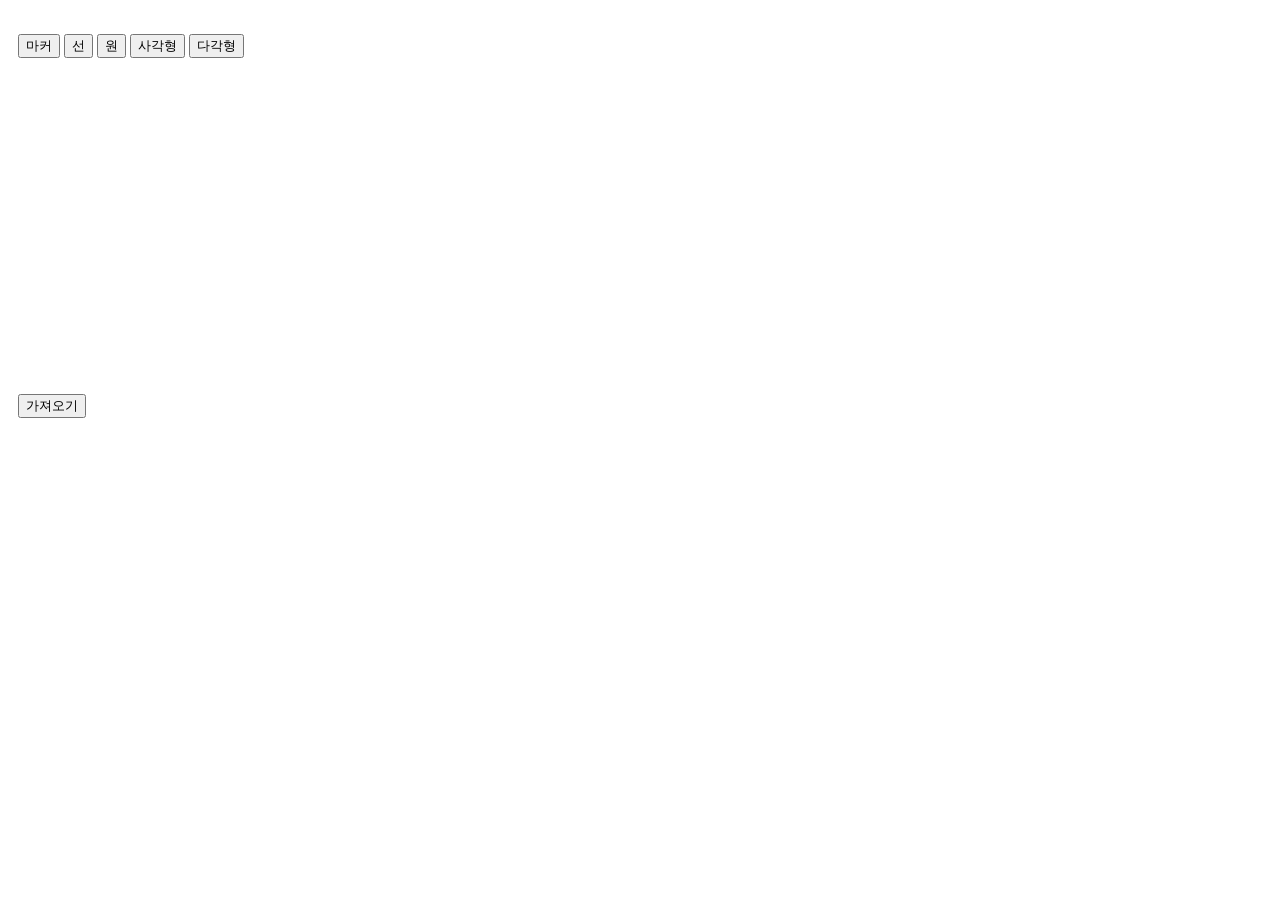
<file: test/test6.html>
<!DOCTYPE html>
<html>
<head>
    <meta charset="utf-8">
    <title>Drawing Library에서 데이터 얻기</title>
    <style>
.map_wrap {width: 100%;position: relative;}
.modes {position: absolute;top: 10px;left: 10px;z-index: 1;}
.getdata{position: absolute;top: 370px;left: 10px;z-index: 1;}
#drawingMap, #map {width: 100%;height: 350px;}
#map {margin-top: 10px;}
</style>
</head>
<body>
<div class="map_wrap">
    <div id="drawingMap"></div>
    <div id="map"></div> 
    <p class="modes">
	    <button onclick="selectOverlay('MARKER')">마커</button>
	    <button onclick="selectOverlay('POLYLINE')">선</button>
	    <button onclick="selectOverlay('CIRCLE')">원</button>
	    <button onclick="selectOverlay('RECTANGLE')">사각형</button>
	    <button onclick="selectOverlay('POLYGON')">다각형</button>
	</p>
    <p class="getdata">
        <button onclick="getDataFromDrawingMap()">가져오기</button>
    </p>
</div>

<script type="text/javascript" src="https://dapi.kakao.com/v2/maps/sdk.js?appkey=2d840eb6653eca8815b6f489024e0ee2&libraries=drawing,services"></script>
<script>
// Drawing Manager로 도형을 그릴 지도 div
var drawingMapContainer = document.getElementById('drawingMap'),
    drawingMap = { 
        center: new kakao.maps.LatLng(33.450701, 126.570667), // 지도의 중심좌표
        level: 3 // 지도의 확대 레벨
    };

// 지도를 표시할 div와  지도 옵션으로  지도를 생성합니다
var drawingMap = new kakao.maps.Map(drawingMapContainer, drawingMap); 

var options = { // Drawing Manager를 생성할 때 사용할 옵션입니다
    map: drawingMap, // Drawing Manager로 그리기 요소를 그릴 map 객체입니다
    drawingMode: [ // Drawing Manager로 제공할 그리기 요소 모드입니다
        kakao.maps.drawing.OverlayType.MARKER,
        kakao.maps.drawing.OverlayType.POLYLINE,
        kakao.maps.drawing.OverlayType.RECTANGLE,
        kakao.maps.drawing.OverlayType.CIRCLE,
        kakao.maps.drawing.OverlayType.POLYGON
    ],
    // 사용자에게 제공할 그리기 가이드 툴팁입니다
    // 사용자에게 도형을 그릴때, 드래그할때, 수정할때 가이드 툴팁을 표시하도록 설정합니다
    guideTooltip: ['draw', 'drag', 'edit'], 
    markerOptions: { // 마커 옵션입니다 
        draggable: true, // 마커를 그리고 나서 드래그 가능하게 합니다 
        removable: true // 마커를 삭제 할 수 있도록 x 버튼이 표시됩니다  
    },
    polylineOptions: { // 선 옵션입니다
        draggable: true, // 그린 후 드래그가 가능하도록 설정합니다
        removable: true, // 그린 후 삭제 할 수 있도록 x 버튼이 표시됩니다
        editable: true, // 그린 후 수정할 수 있도록 설정합니다 
        strokeColor: '#39f', // 선 색
        hintStrokeStyle: 'dash', // 그리중 마우스를 따라다니는 보조선의 선 스타일
        hintStrokeOpacity: 0.5  // 그리중 마우스를 따라다니는 보조선의 투명도
    },
    rectangleOptions: {
        draggable: true,
        removable: true,
        editable: true,
        strokeColor: '#39f', // 외곽선 색
        fillColor: '#39f', // 채우기 색
        fillOpacity: 0.5 // 채우기색 투명도
    },
    circleOptions: {
        draggable: true,
        removable: true,
        editable: true,
        strokeColor: '#39f',
        fillColor: '#39f',
        fillOpacity: 0.5
    },
    polygonOptions: {
        draggable: true,
        removable: true,
        editable: true,
        strokeColor: '#39f',
        fillColor: '#39f',
        fillOpacity: 0.5,
        hintStrokeStyle: 'dash',
        hintStrokeOpacity: 0.5
    }
};

// 위에 작성한 옵션으로 Drawing Manager를 생성합니다
var manager = new kakao.maps.drawing.DrawingManager(options);

// 버튼 클릭 시 호출되는 핸들러 입니다
function selectOverlay(type) {
    // 그리기 중이면 그리기를 취소합니다
    manager.cancel();

    // 클릭한 그리기 요소 타입을 선택합니다
    manager.select(kakao.maps.drawing.OverlayType[type]);
}

// Drawing Manager에서 데이터를 가져와 도형을 표시할 아래쪽 지도 div
var mapContainer = document.getElementById('map'),
    mapOptions = { 
        center: new kakao.maps.LatLng(33.450701, 126.570667), // 지도의 중심좌표
        level: 3 // 지도의 확대 레벨
    };

// 지도 div와 지도 옵션으로 지도를 생성합니다
var map = new kakao.maps.Map(mapContainer, mapOptions),
    overlays = []; // 지도에 그려진 도형을 담을 배열

// 가져오기 버튼을 클릭하면 호출되는 핸들러 함수입니다
// Drawing Manager로 그려진 객체 데이터를 가져와 아래 지도에 표시합니다
function getDataFromDrawingMap() {
    // Drawing Manager에서 그려진 데이터 정보를 가져옵니다 
    var data = manager.getData();

    // 아래 지도에 그려진 도형이 있다면 모두 지웁니다
    removeOverlays();

    // 지도에 가져온 데이터로 도형들을 그립니다
    drawMarker(data[kakao.maps.drawing.OverlayType.MARKER]);
    drawPolyline(data[kakao.maps.drawing.OverlayType.POLYLINE]);
    drawRectangle(data[kakao.maps.drawing.OverlayType.RECTANGLE]);
    drawCircle(data[kakao.maps.drawing.OverlayType.CIRCLE]);
    drawPolygon(data[kakao.maps.drawing.OverlayType.POLYGON]);
}

// 아래 지도에 그려진 도형이 있다면 모두 지웁니다
function removeOverlays() {
    var len = overlays.length, i = 0;

    for (; i < len; i++) {
        overlays[i].setMap(null);
    }

    overlays = [];
}

// Drawing Manager에서 가져온 데이터 중 마커를 아래 지도에 표시하는 함수입니다
function drawMarker(markers) {
    var len = markers.length, i = 0;

    for (; i < len; i++) {
        var marker = new kakao.maps.Marker({
            map: map, 
            position: new kakao.maps.LatLng(markers[i].y, markers[i].x), 
            zIndex: markers[i].zIndex
        });

        overlays.push(marker);
    }
}

// Drawing Manager에서 가져온 데이터 중 선을 아래 지도에 표시하는 함수입니다
function drawPolyline(lines) {
    var len = lines.length, i = 0;

    for (; i < len; i++) {
        var path = pointsToPath(lines[i].points);
        var style = lines[i].options;
        var polyline = new kakao.maps.Polyline({
            map: map,
            path: path,
            strokeColor: style.strokeColor,
            strokeOpacity: style.strokeOpacity,
            strokeStyle: style.strokeStyle,
            strokeWeight: style.strokeWeight
        });

        overlays.push(polyline);
    }
}

// Drawing Manager에서 가져온 데이터 중 사각형을 아래 지도에 표시하는 함수입니다
function drawRectangle(rects) {
    var len = rects.length, i = 0;

    for (; i < len; i++) {
        var style = rects[i].options;
        var rect = new kakao.maps.Rectangle({
            map: map, 
            bounds: new kakao.maps.LatLngBounds(
                new kakao.maps.LatLng(rects[i].sPoint.y, rects[i].sPoint.x),
                new kakao.maps.LatLng(rects[i].ePoint.y, rects[i].ePoint.x)
            ), 
            strokeColor: style.strokeColor,
            strokeOpacity: style.strokeOpacity,
            strokeStyle: style.strokeStyle,
            strokeWeight: style.strokeWeight,
            fillColor: style.fillColor,
            fillOpacity: style.fillOpacity
        });

        overlays.push(rect);
    }
}

// Drawing Manager에서 가져온 데이터 중 원을 아래 지도에 표시하는 함수입니다
function drawCircle(circles) {
    var len = circles.length, i = 0;

    for (; i < len; i++) {
        var style = circles[i].options;
        var circle = new kakao.maps.Circle({
            map: map, 
            center: new kakao.maps.LatLng(circles[i].center.y, circles[i].center.x), 
            radius: circles[i].radius,
            strokeColor: style.strokeColor,
            strokeOpacity: style.strokeOpacity,
            strokeStyle: style.strokeStyle,
            strokeWeight: style.strokeWeight,
            fillColor: style.fillColor,
            fillOpacity: style.fillOpacity
        });

        overlays.push(circle);
    }
}

// Drawing Manager에서 가져온 데이터 중 다각형을 아래 지도에 표시하는 함수입니다
function drawPolygon(polygons) {
    var len = polygons.length, i = 0;

    for (; i < len; i++) {
        var path = pointsToPath(polygons[i].points);
        var style = polygons[i].options;
        var polygon = new kakao.maps.Polygon({
            map: map,
            path: path,
            strokeColor: style.strokeColor,
            strokeOpacity: style.strokeOpacity,
            strokeStyle: style.strokeStyle,
            strokeWeight: style.strokeWeight,
            fillColor: style.fillColor,
            fillOpacity: style.fillOpacity
        });

        overlays.push(polygon);
    }
}

// Drawing Manager에서 가져온 데이터 중 
// 선과 다각형의 꼭지점 정보를 kakao.maps.LatLng객체로 생성하고 배열로 반환하는 함수입니다 
function pointsToPath(points) {
    var len = points.length, 
        path = [], 
        i = 0;

    for (; i < len; i++) { 
        var latlng = new kakao.maps.LatLng(points[i].y, points[i].x);
        path.push(latlng); 
    }

    return path;
}
var geocoder = new kakao.maps.services.Geocoder();

var callback = function(result, status) {
    if (status === kakao.maps.services.Status.OK) {

        console.log('지역 명칭 : ' + result[0].address_name);
        console.log('행정구역 코드 : ' + result[0].code);
    }
};

geocoder.coord2RegionCode(126.9786567, 37.566826, callback);
</script>
</body>
</html>
</file>
<file: css/checkbox.css>
.typeCheckBox>div{
    width: 99%;
    margin: 2px;
    padding: 0;
    display: flex;
    justify-content: center;
    align-items: center;
}
.typeCheckBox>div>label{
    width: 100%;
    cursor: pointer;
}
.typeCheckBox>div>label>input[type="checkbox"]{
    display: none;
}
/*뮤지컬*/
.typeCheckBox>div:nth-child(1)>label>span{
    width: 78%;
    text-align: center;
    position: relative;
    display: inline-block;
    background: white;
    padding: 15px 30px;
    color: #555;
    border: 2px solid #113a6b;
    transition: 0.3s ease-in-out;
    user-select: none;
    overflow: hidden;
    color: #113a6b;
    outline: none;
    z-index: 3;
}
.typeCheckBox>div:nth-child(1)>label>span:before{
    content: '';
    position: absolute;
    top: 0;
    left: 0;
    width: 100%;
    height: 100%;
}
.typeCheckBox>div:nth-child(1)>label>input[type="checkbox"]:checked~span
{
    background: #603f83;
    color: white;
    border: 2px solid #603f83;
}
.typeCheckBox>div:nth-child(1)>label>span:hover
{
    background: #603f83;
    color: white;
    border: 2px solid #603f83;
}
/*오페라*/
.typeCheckBox>div:nth-child(2)>label>span{
    width: 78%;
    text-align: center;
    position: relative;
    display: inline-block;
    background: white;
    padding: 15px 30px;
    color: #555;
    border: 2px solid #113a6b;
    transition: 0.3s ease-in-out;
    user-select: none;
    overflow: hidden;
    color: #113a6b;
    user-select: none;
    outline: none;
}
.typeCheckBox>div:nth-child(2)>label>span:before{
    content: '';
    position: absolute;
    top: 0;
    left: 0;
    width: 100%;
    height: 100%;
}
.typeCheckBox>div:nth-child(2)>label>input[type="checkbox"]:checked~span
{
    background: #fad0c9;
    color: white;
    border: 2px solid #fad0c9;
    
}
.typeCheckBox>div:nth-child(2)>label>span:hover
{
    background: #fad0c9;
    color: white;
    border: 2px solid #fad0c9;
}
/*연극*/
.typeCheckBox>div:nth-child(3)>label>span{
    width: 78%;
    text-align: center;
    position: relative;
    display: inline-block;
    background: white;
    padding: 15px 30px;
    color: #555;
    border: 2px solid #113a6b;
    transition: 0.3s ease-in-out;
    user-select: none;
    overflow: hidden;
    color: #113a6b;
    user-select: none;
    outline: none;
}
.typeCheckBox>div:nth-child(3)>label>span:before{
    content: '';
    position: absolute;
    top: 0;
    left: 0;
    width: 100%;
    height: 100%;
}
.typeCheckBox>div:nth-child(3)>label>input[type="checkbox"]:checked~span
{
    background: #2bae66;
    color: white;
    border: 2px solid #2bae66;
}
.typeCheckBox>div:nth-child(3)>label>span:hover
{
    background: #2bae66;
    color: white;
    border: 2px solid #2bae66;
}
/*콘서트*/
.typeCheckBox>div:nth-child(4)>label>span{
    width: 78%;
    text-align: center;
    position: relative;
    display: inline-block;
    background: white;
    padding: 15px 30px;
    color: #555;
    border: 2px solid #113a6b;
    transition: 0.3s ease-in-out;
    user-select: none;
    overflow: hidden;
    color: #113a6b;
    user-select: none;
    outline: none;
}
.typeCheckBox>div:nth-child(4)>label>span:before{
    content: '';
    position: absolute;
    top: 0;
    left: 0;
    width: 100%;
    height: 100%;
}
.typeCheckBox>div:nth-child(4)>label>input[type="checkbox"]:checked~span
{
    background: #f2aa4c;
    color: white;
    border: 2px solid #f2aa4c;
}
.typeCheckBox>div:nth-child(4)>label>span:hover
{
    background: #f2aa4c;
    color: white;
    border: 2px solid #f2aa4c;
}
/*전통 예술*/
.typeCheckBox>div:nth-child(5)>label>span{
    width: 78%;
    text-align: center;
    position: relative;
    display: inline-block;
    background: white;
    padding: 15px 30px;
    color: #555;
    border: 2px solid #113a6b;
    transition: 0.3s ease-in-out;
    user-select: none;
    overflow: hidden;
    color: #113a6b;
    user-select: none;
    outline: none;
}
.typeCheckBox>div:nth-child(5)>label>span:before{
    content: '';
    position: absolute;
    top: 0;
    left: 0;
    width: 100%;
    height: 100%;
}
.typeCheckBox>div:nth-child(5)>label>input[type="checkbox"]:checked~span
{
    background: #b72e2e;
    color: white;
    border: 2px solid #b72e2e;

}
.typeCheckBox>div:nth-child(5)>label>span:hover
{
    background: #b72e2e;
    color: white;
    border: 2px solid #b72e2e;
}
/*클래식*/
.typeCheckBox>div:nth-child(6)>label>span{
    width: 78%;
    text-align: center;
    position: relative;
    display: inline-block;
    background: white;
    padding: 15px 30px;
    color: #555;
    border: 2px solid #113a6b;
    transition: 0.3s ease-in-out;
    user-select: none;
    overflow: hidden;
    color: #113a6b;
    user-select: none;
    outline: none;
}
.typeCheckBox>div:nth-child(6)>label>span:before{
    content: '';
    position: absolute;
    top: 0;
    left: 0;
    width: 100%;
    height: 100%;
}
.typeCheckBox>div:nth-child(6)>label>input[type="checkbox"]:checked~span
{
    background: #ced46a;
    color: white;
    border: 2px solid #ced46a;
    
}
.typeCheckBox>div:nth-child(6)>label>span:hover
{
    background: #ced46a;
    color: white;
    border: 2px solid #ced46a;
}
/*전시*/
.typeCheckBox>div:nth-child(7)>label>span{
    width: 78%;
    text-align: center;
    position: relative;
    display: inline-block;
    background: white;
    padding: 15px 30px;
    color: #555;
    border: 2px solid #113a6b;
    transition: 0.3s ease-in-out;
    user-select: none;
    overflow: hidden;
    color: #113a6b;
    user-select: none;
    outline: none;
}
.typeCheckBox>div:nth-child(7)>label>span:before{
    content: '';
    position: absolute;
    top: 0;
    left: 0;
    width: 100%;
    height: 100%;
}
.typeCheckBox>div:nth-child(7)>label>input[type="checkbox"]:checked~span
{
    background: #29abe2;
    color: white;
    border: 2px solid #29abe2;

}
.typeCheckBox>div:nth-child(7)>label>span:hover
{
    background: #29abe2;
    color: white;
    border: 2px solid #29abe2;
}
/*무용*/
.typeCheckBox>div:nth-child(8)>label>span{
    width: 78%;
    text-align: center;
    position: relative;
    display: inline-block;
    background: white;
    padding: 15px 30px;
    color: #555;
    border: 2px solid #191919;
    transition: 0.3s ease-in-out;
    user-select: none;
    overflow: hidden;
    color: #191919;
    user-select: none;
    outline: none;
}
.typeCheckBox>div:nth-child(8)>label>span:before{
    content: '';
    position: absolute;
    top: 0;
    left: 0;
    width: 100%;
    height: 100%;
}
.typeCheckBox>div:nth-child(8)>label>input[type="checkbox"]:checked~span
{
    background: #191919;
    color: white;
    border: 2px solid #191919;
}
.typeCheckBox>div:nth-child(8)>label>span:hover
{
    background: #191919;
    color: white;
    border: 2px solid #191919;
}
/*-------------------기능메뉴 버튼 디자인------------------------*/
.functionMenu{
    width: 100%;
    height: 50px;
    margin: 2px;
    padding: 0;
    justify-content: center;
    align-items: center;
    font-size: 15px;
    display: inline-flex;
    position: relative;

    
}
.functionMenu>div{
    width: 50%;
    height: 50px;
    margin: 2px;
    padding: 0;

    justify-content: center;
    align-items: center;
    font-size: 15px;
    position: absolute;

}
.functionMenu>div>label{
    display: inline-block;
}
.functionMenu>div>label>input[type="checkbox"]{
    display: none;
}
.functionMenu>div>label>span{
    width: 15vh;
    height: 50px;
    text-align: center;
    position: relative;
    background: white;
    border: 1px solid #113a6b;
    transition: 0.3s ease-in-out;
    user-select: none;
    overflow: hidden;
    color: #113a6b;
    outline: none;
    display:table-cell;
    vertical-align:middle; 
    border-radius: 10px;

}
.functionMenu>div>label>span:before{
    content: '';    
    position: absolute;
    top: 0;
    left: 0;
    width: 100%;
    height: 100%;

}
.functionMenu>div>label>input[type="checkbox"]:checked~span
{
    background: #113a6b;
    color: white;
}
.functionMenu>div>label>span:hover
{
    background: #113a6b;
    color: white;
}

.underline-btn {
    margin-left: 5%;
    margin-right: 5%;
    display: inline-block;
    padding: 1em 0;
    border-radius: 0;
    color: #113a6b;
    margin-top: 2rem;
    font-weight: bold;
    font-size:15px;
    background: rgba(0, 0, 0, 0);
    border: none;
    text-transform: uppercase;
    text-decoration: none;
    position: relative;
  }
  .underline-btn:before, .underline-btn:after {
    content: "";
    display: block;
    position: absolute;
    height: 1px;
    width: 0;
  }
  .underline-btn:before {
    transition: width 0s ease, background 0.4s ease;
    left: 0;
    right: 0;
    bottom: 6px;
  }
  .underline-btn:after {
    right: 2.2%;
    bottom: 6px;
    background: #113a6b;
    transition: width 0.4s ease;
  }
  .underline-btn:hover:before {
    width: 97.8%;
    background: #113a6b;
    transition: width 0.4s ease;
  }
  .underline-btn:hover:after {
    width: 97.8%;
    background: 0 0;
    transition: all 0s ease;
  }
</file>
